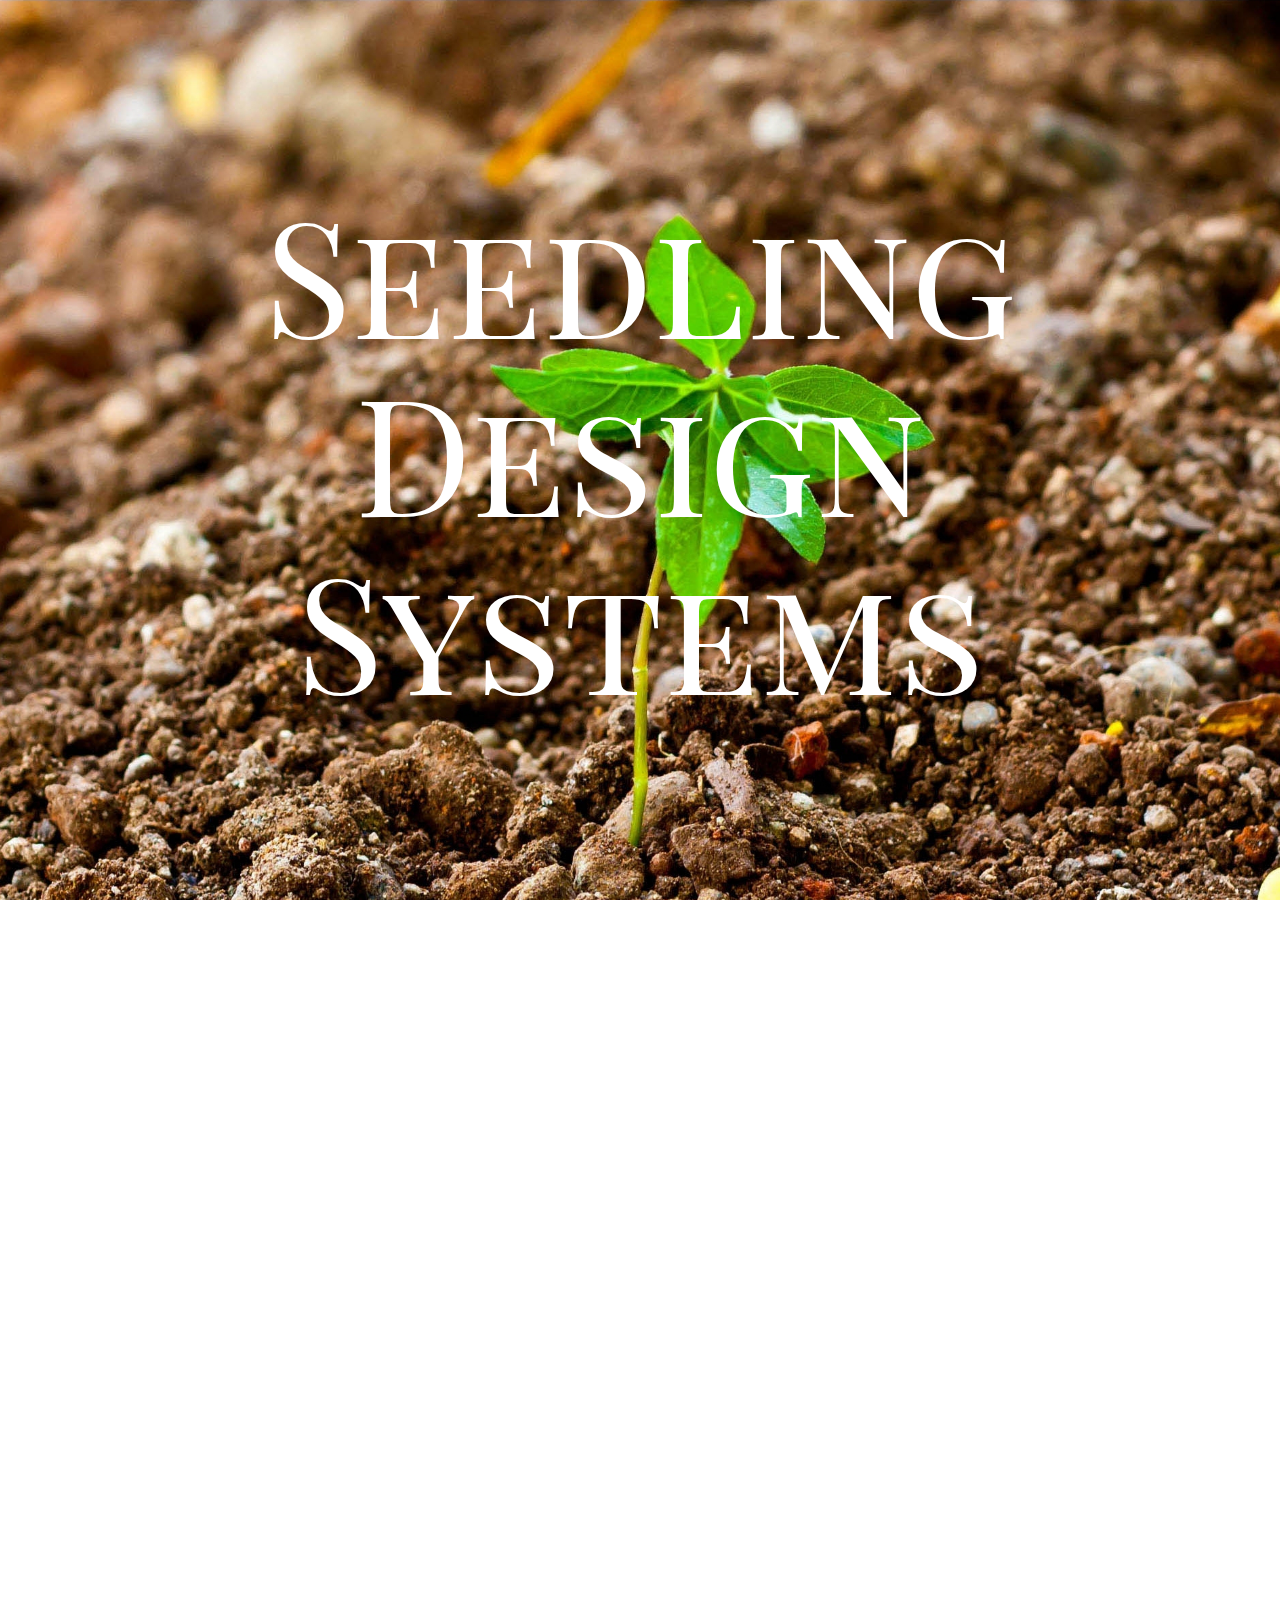
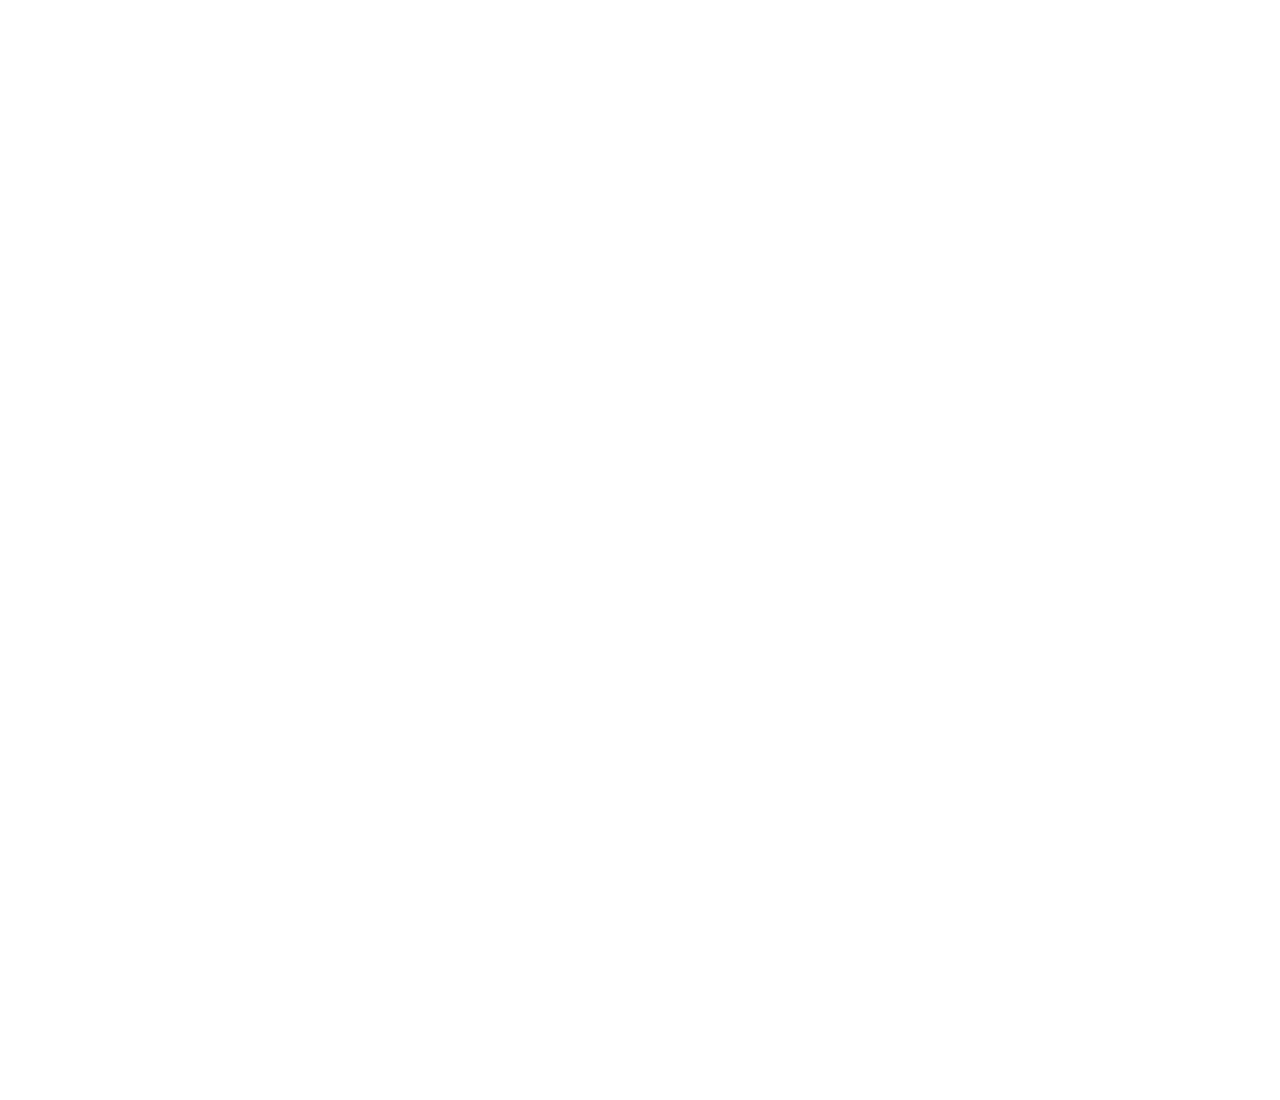
<file: index.html>
<!DOCTYPE html>
<html lang="en">

<head>
  <meta charset="utf-8">
  <meta http-equiv="X-UA-Compatible" content="IE=edge"> <!-- for Bootstrap -->
  <meta name="viewport" content="width=device-width, initial-scale=1"> <!-- for Bootstrap -->
  <meta name="description" content="">
  <meta name="author" content="Andrew Reid East">

  <title>Seedling Design Systems</title>

  <!-- Bootstrap 3.3.6 using Mozilla CDN -->
  <!-- Latest compiled and minified CSS -->
  <!--<link rel="stylesheet" href="https://maxcdn.bootstrapcdn.com/bootstrap/3.3.6/css/bootstrap.min.css" integrity="sha384-1q8mTJOASx8j1Au+a5WDVnPi2lkFfwwEAa8hDDdjZlpLegxhjVME1fgjWPGmkzs7" crossorigin="anonymous">-->
  <!-- Optional theme -->
  <!--<link rel="stylesheet" href="https://maxcdn.bootstrapcdn.com/bootstrap/3.3.6/css/bootstrap-theme.min.css" integrity="sha384-fLW2N01lMqjakBkx3l/M9EahuwpSfeNvV63J5ezn3uZzapT0u7EYsXMjQV+0En5r" crossorigin="anonymous">-->
  <link rel="stylesheet" href="https://maxcdn.bootstrapcdn.com/font-awesome/4.3.0/css/font-awesome.min.css" crossorigin="anonymous">
  <!-- HTML5 shim and Respond.js for IE8 support of HTML5 elements and media queries -->
  <!-- WARNING: Respond.js doesn't work if you view the page via file:// -->
  <!--[if lt IE 9]>
    <script src="https://oss.maxcdn.com/html5shiv/3.7.2/html5shiv.min.js"></script>
    <script src="https://oss.maxcdn.com/respond/1.4.2/respond.min.js"></script>
  <![endif]-->
  

  <link href='https://fonts.googleapis.com/css?family=Playfair+Display+SC' rel='stylesheet' type='text/css'><!--Page Title-->
  <link href='https://fonts.googleapis.com/css?family=Playfair+Display' rel='stylesheet' type='text/css'><!--Page Title-->
  <link href='https://fonts.googleapis.com/css?family=Playfair+Display|Vollkorn|Source+Code+Pro|Hind|Lato|Indie+Flower' rel='stylesheet' type='text/css'>

  <link rel="stylesheet" href="css/style.css">
  
  <link rel="icon" href="../../favicon.ico">
</head>


<body>
<div id="fullpage"><!-- for fullpage.js -->
  <section class="section" id="sectionSeedling"><!-- "section" for fullpage.js -->
    <div id="containerTitle">
      <div class="verticalCenter">
        <h1>Seedling<br>Design<br>Systems</h1>
      </div>
    </div>
  </section> 
  <section class="section" id="sectionRoots">
    <div id="rootsSoil" class="overlay"></div>
    <div id="rootsOverlay" class="overlay"></div>
    <div id="introText">
      <div id="intro1" class="introTextBox">Welcome to Seedling Design Systems.</div>
      <div id="intro2" class="introTextBox">We are a full-stack, full-service web design studio prepared to guide your presence on the web as it sprouts and grows.</div>
      <div id="intro3" class="introTextBox">Our roots run deep into the core tech of the web, and we will use our expertise to make your site into a stable, modern home on the web.</div>
      <svg id="rootsWireframe" class="introSVG"
        xmlns:dc="http://purl.org/dc/elements/1.1/"
        xmlns:cc="http://creativecommons.org/ns#"
        xmlns:rdf="http://www.w3.org/1999/02/22-rdf-syntax-ns#"
        xmlns:svg="http://www.w3.org/2000/svg"
        xmlns="http://www.w3.org/2000/svg"
        xmlns:sodipodi="http://sodipodi.sourceforge.net/DTD/sodipodi-0.dtd"
        xmlns:inkscape="http://www.inkscape.org/namespaces/inkscape"
        version="1.1"
        id="svg6073"
        viewBox="0 0 148.52761 942.715"
        height="1130"
        width="600"
        inkscape:version="0.91 r13725"
        sodipodi:docname="rootsWireframe.svg"
        inkscape:export-filename="C:\Users\Corypheus\Dropbox\Web Design\Andrew Web\img\rootsCentered.png"
        inkscape:export-xdpi="90"
        inkscape:export-ydpi="90">
        <sodipodi:namedview
          pagecolor="#ffffff"
          bordercolor="#666666"
          borderopacity="1"
          objecttolerance="10"
          gridtolerance="10"
          guidetolerance="10"
          inkscape:pageopacity="0"
          inkscape:pageshadow="2"
          inkscape:window-width="1366"
          inkscape:window-height="705"
          id="namedview197"
          showgrid="false"
          fit-margin-top="0"
          fit-margin-left="0"
          fit-margin-right="0"
          fit-margin-bottom="0"
          inkscape:zoom="15.178761"
          inkscape:cx="335.39696"
          inkscape:cy="844.01871"
          inkscape:window-x="-8"
          inkscape:window-y="-8"
          inkscape:window-maximized="1"
          inkscape:current-layer="layer2"
          showguides="true"
          inkscape:guide-bbox="true">
          <inkscape:grid
            type="xygrid"
            id="grid4325"
            originx="-314.65208"
            originy="60.426726" />
          <sodipodi:guide
            position="74.263805,942.715"
            orientation="1,0"
            id="guide4338"
            inkscape:label="center"
            inkscape:color="rgb(0,0,255)" />
        </sodipodi:namedview>
        <defs
          id="defs6075" />
        <metadata
          id="metadata6078">
          <rdf:RDF>
            <cc:Work
              rdf:about="">
              <dc:format>image/svg+xml</dc:format>
              <dc:type
                rdf:resource="http://purl.org/dc/dcmitype/StillImage" />
              <dc:title></dc:title>
              <cc:license
                rdf:resource="http://creativecommons.org/licenses/by-nc/3.0/" />
            </cc:Work>
            <cc:License
              rdf:about="http://creativecommons.org/licenses/by-nc/3.0/">
              <cc:permits
                rdf:resource="http://creativecommons.org/ns#Reproduction" />
              <cc:permits
                rdf:resource="http://creativecommons.org/ns#Distribution" />
              <cc:requires
                rdf:resource="http://creativecommons.org/ns#Notice" />
              <cc:requires
                rdf:resource="http://creativecommons.org/ns#Attribution" />
              <cc:prohibits
                rdf:resource="http://creativecommons.org/ns#CommercialUse" />
              <cc:permits
                rdf:resource="http://creativecommons.org/ns#DerivativeWorks" />
            </cc:License>
          </rdf:RDF>
        </metadata>
        <g
          inkscape:groupmode="layer"
          id="layer2"
          inkscape:label="wireframe"
          style="display:inline">
          <path style="display:inline;fill:none;stroke:#34a814;stroke-width:0.98585486;stroke-linejoin:bevel;stroke-opacity:1" d="M 54.289856,0.70670363 69.375428,12.737585 82.010366,1.8582346 Z" id="path4299" />
          <path style="display:inline;fill:none;stroke:#34a814;stroke-width:0.98585486;stroke-linejoin:bevel;stroke-opacity:1" d="m 69.375428,12.737585 8.029433,5.349686 4.605505,-16.2290364 z" id="path4304" />
          <path style="display:inline;fill:none;stroke:#34a814;stroke-width:0.98585486;stroke-linejoin:bevel;stroke-opacity:1" d="M 77.404861,18.087271 85.468723,20.790046 81.813378,1.8582346 Z" id="path4306" />
          <path style="display:inline;fill:none;stroke:#34a814;stroke-width:0.98585486;stroke-linejoin:bevel;stroke-opacity:1" d="m 65.290946,33.437025 9.680744,3.756288 2.433171,-19.106042 z" id="path4308" />
          <path style="display:inline;fill:none;stroke:#34a814;stroke-width:0.98585486;stroke-linejoin:bevel;stroke-opacity:1" d="M 54.191362,0.70670363 65.290946,33.437025 69.375428,12.737585 Z" id="path4310" />
          <path style="display:inline;fill:none;stroke:#34a814;stroke-width:0.98585486;stroke-linejoin:bevel;stroke-opacity:1" d="M 83.244445,44.071487 85.370229,20.691552 74.97169,37.193313 Z" id="path4312" />
          <path style="display:inline;fill:none;stroke:#34a814;stroke-width:0.98585486;stroke-linejoin:bevel;stroke-opacity:1" d="m 83.244445,44.071487 9.110616,1.932461 -6.984832,-25.509385 z" id="path4314" />
          <path style="display:inline;fill:none;stroke:#34a814;stroke-width:0.98585486;stroke-linejoin:bevel;stroke-opacity:1" d="m 65.290946,33.437025 7.456532,32.054308 2.224212,-28.29802 z" id="path4316" />
          <path style="display:inline;fill:none;stroke:#34a814;stroke-width:0.98585486;stroke-linejoin:bevel;stroke-opacity:1" d="M 85.920952,74.386415 94.419696,71.838942 92.355061,46.003948 Z" id="path4318" />
          <path style="display:inline;fill:none;stroke:#34a814;stroke-width:0.98585486;stroke-linejoin:bevel;stroke-opacity:1" d="M 72.550489,64.998861 85.920952,74.386415 83.244445,44.071487 Z" id="path4320" />
          <path style="display:inline;fill:none;stroke:#34a814;stroke-width:0.98585486;stroke-linejoin:bevel;stroke-opacity:1" d="m 85.920952,74.386415 9.472052,19.9321 -0.973308,-22.479573 z" id="path4322" />
          <path style="display:inline;fill:none;stroke:#34a814;stroke-width:0.98585486;stroke-linejoin:bevel;stroke-opacity:1" d="m 76.431619,78.207613 18.961385,16.110902 -9.472052,-19.9321 z" id="path4324" />
          <path style="display:inline;fill:none;stroke:#34a814;stroke-width:0.98585486;stroke-linejoin:bevel;stroke-opacity:1" d="M 72.845972,65.294344 70.00128,97.476937 76.431619,78.207613 Z" id="path4326" />
          <path style="display:inline;fill:none;stroke:#34a814;stroke-width:0.98585486;stroke-linejoin:bevel;stroke-opacity:1" d="M 70.296763,97.476937 84.94771,103.93708 76.431619,78.207613 Z" id="path4328" />
          <path style="display:inline;fill:none;stroke:#34a814;stroke-width:0.98585486;stroke-linejoin:bevel;stroke-opacity:1" d="M 92.876315,116.37599 95.393004,94.318515 84.94771,103.93709 Z" id="path4330" />
          <path style="display:inline;fill:none;stroke:#34a814;stroke-width:0.98585486;stroke-linejoin:bevel;stroke-opacity:1" d="m 65.469626,121.06042 10.232029,-16.8686 -5.601881,-6.813377 z" id="path4332" />
          <path style="display:inline;fill:none;stroke:#34a814;stroke-width:0.98585486;stroke-linejoin:bevel;stroke-opacity:1" d="m 75.701655,104.19183 5.353021,23.94626 3.893034,-24.201 z" id="path4334" />
          <path style="display:inline;fill:none;stroke:#34a814;stroke-width:0.98585486;stroke-linejoin:bevel;stroke-opacity:1" d="m 71.808621,128.9023 9.246055,-0.76421 -15.58505,-7.17617 z" id="path4336" />
          <path style="display:inline;fill:none;stroke:#34a814;stroke-width:0.98585486;stroke-linejoin:bevel;stroke-opacity:1" d="M 65.469626,120.86343 61.94346,144.07985 71.808621,128.9023 Z" id="path4338" />
          <path style="display:inline;fill:none;stroke:#34a814;stroke-width:0.98585486;stroke-linejoin:bevel;stroke-opacity:1" d="M 90.006905,134.22976 92.876319,116.376 81.05468,128.1381 Z" id="path4340" />
          <path style="display:inline;fill:none;stroke:#34a814;stroke-width:0.98585486;stroke-linejoin:bevel;stroke-opacity:1" d="m 81.054677,128.1377 10.392824,19.07198 -1.440596,-12.97992 z" id="path4342" />
          <path style="display:inline;fill:none;stroke:#34a814;stroke-width:0.98585486;stroke-linejoin:bevel;stroke-opacity:1" d="m 71.808622,128.90191 11.922504,23.69148 -2.676449,-24.4557 z" id="path4344" />
          <path style="display:inline;fill:none;stroke:#34a814;stroke-width:0.98585486;stroke-linejoin:bevel;stroke-opacity:1" d="m 61.943461,144.07946 14.974788,15.3921 6.812877,-6.87817 z" id="path4346" />
          <path style="display:inline;fill:none;stroke:#34a814;stroke-width:0.98585486;stroke-linejoin:bevel;stroke-opacity:1" d="m 65.969017,164.56654 10.949232,-5.09497 -14.974788,-15.3921 z" id="path4348" />
          <path style="display:inline;fill:none;stroke:#34a814;stroke-width:0.98585486;stroke-linejoin:bevel;stroke-opacity:1" d="m 90.300674,170.68046 1.048333,-23.66777 -7.617881,5.58071 z" id="path4350" />
          <path style="display:inline;fill:none;stroke:#34a814;stroke-width:0.98585486;stroke-linejoin:bevel;stroke-opacity:1" d="m 90.300674,170.68046 12.652396,-1.019 -11.702557,-22.74726 z" id="path4352" />
          <path style="display:inline;fill:none;stroke:#34a814;stroke-width:0.98585486;stroke-linejoin:bevel;stroke-opacity:1" d="m 76.918249,159.47157 9.245981,19.8703 4.136444,-8.66141 z" id="path4354" />
          <path style="display:inline;fill:none;stroke:#34a814;stroke-width:0.98585486;stroke-linejoin:bevel;stroke-opacity:1" d="m 86.16423,179.34187 13.707047,5.78804 -9.570603,-14.44945 z" id="path4356" />
          <path style="display:inline;fill:none;stroke:#34a814;stroke-width:0.98585486;stroke-linejoin:bevel;stroke-opacity:1" d="m 65.969017,164.56654 16.97448,20.54637 3.220733,-5.77104 z" id="path4358" />
          <path style="display:inline;fill:none;stroke:#34a814;stroke-width:0.98585486;stroke-linejoin:bevel;stroke-opacity:1" d="m 99.4773,185.42539 15.39637,-1.9777 -11.9206,-13.78622 z" id="path4360" />
          <path style="display:inline;fill:none;stroke:#34a814;stroke-width:0.98585486;stroke-linejoin:bevel;stroke-opacity:1" d="m 82.943497,185.11291 11.006339,8.63648 5.625958,-8.324 z" id="path4362" />
          <path style="display:inline;fill:none;stroke:#34a814;stroke-width:0.98585486;stroke-linejoin:bevel;stroke-opacity:1" d="m 99.871277,185.32689 7.704793,13.9874 7.19911,-15.8666 z" id="path4364" />
          <path style="display:inline;fill:none;stroke:#34a814;stroke-width:0.98585486;stroke-linejoin:bevel;stroke-opacity:1" d="m 107.47758,199.1173 11.73998,5.25895 -4.34389,-20.73158 z" id="path4366" />
          <path style="display:inline;fill:none;stroke:#34a814;stroke-width:0.98585486;stroke-linejoin:bevel;stroke-opacity:1" d="m 101.3312,205.17347 5.94939,-6.15466 -13.527743,-4.87544 z" id="path4368" />
          <path style="display:inline;fill:none;stroke:#34a814;stroke-width:0.98585486;stroke-linejoin:bevel;stroke-opacity:1" d="m 105.62953,218.31819 1.74955,-19.49637 -5.94939,6.15466 z" id="path4370" />
          <path style="display:inline;fill:none;stroke:#34a814;stroke-width:0.98585486;stroke-linejoin:bevel;stroke-opacity:1" d="m 105.62953,218.31819 13.68653,-13.84345 -11.93698,-5.35745 z" id="path4372" />
          <path style="display:inline;fill:none;stroke:#34a814;stroke-width:0.98585486;stroke-linejoin:bevel;stroke-opacity:1" d="m 105.62953,218.31819 12.95135,7.48983 0.73518,-21.43178 z" id="path4374" />
          <path style="display:inline;fill:none;stroke:#34a814;stroke-width:0.98585486;stroke-linejoin:bevel;stroke-opacity:1" d="m 98.984828,223.12433 6.644702,-4.80614 -4.29833,-13.34171 z" id="path4376" />


          <path style="display:inline;fill:none;stroke:#34a814;stroke-width:0.98585486;stroke-linejoin:bevel;stroke-opacity:1" d="m 107.01163,229.55503 7.5915,6.22008 3.93889,-9.94367 z" id="path4614" />
          <path style="display:inline;fill:none;stroke:#34a814;stroke-width:0.98585486;stroke-linejoin:bevel;stroke-opacity:1" d="m 114.62903,235.81218 -4.58502,11.4273 -3.16128,-17.79366 z" id="path4616" />
          <path style="display:inline;fill:none;stroke:#34a814;stroke-width:0.98585486;stroke-linejoin:bevel;stroke-opacity:1" d="m 107.01163,229.55503 -1.26956,-11.30771 12.79995,7.58412 z" id="path4618" />
          <path style="display:inline;fill:none;stroke:#34a814;stroke-width:0.98585486;stroke-linejoin:bevel;stroke-opacity:1" d="m 92.820567,237.16278 6.825056,1.1142 -0.562305,-15.25115 z" id="path4620" inkscape:connector-curvature="0" sodipodi:nodetypes="cccc" />
          <path style="display:inline;fill:none;stroke:#34a814;stroke-width:0.98585486;stroke-linejoin:bevel;stroke-opacity:1" d="m 104.44099,234.83092 -4.850329,3.44606 -0.507343,-15.25115 z" id="path4622" />
          
          
          <path style="display:inline;fill:none;stroke:#34a814;stroke-width:0.98585486;stroke-linejoin:bevel;stroke-opacity:1" d="m 99.083318,223.02583 10.960692,24.21365 -3.16128,-17.79366 z" id="path4378" />
          <path style="display:inline;fill:none;stroke:#34a814;stroke-width:0.98585486;stroke-linejoin:bevel;stroke-opacity:1" d="m 99.525981,238.20706 10.518029,9.03242 -5.73926,-12.28681 z" id="path4380" />

          <path id="path4624" d="m 99.525981,238.20706 10.518029,9.03242 -10.466026,-2.44854 z" style="display:inline;fill:none;stroke:#34a814;stroke-width:0.98585486;stroke-linejoin:bevel;stroke-opacity:1" inkscape:connector-curvature="0" sodipodi:nodetypes="cccc" />


          <path style="display:inline;fill:none;stroke:#34a814;stroke-width:0.98585486;stroke-linejoin:bevel;stroke-opacity:1" d="m 87.380819,258.31353 12.165776,-13.50165 -6.726028,-7.6491 z" id="path4382" />
          <path style="display:inline;fill:none;stroke:#34a814;stroke-width:0.98585486;stroke-linejoin:bevel;stroke-opacity:1" d="m 83.719804,257.03512 3.661015,1.27841 5.439748,-21.15075 z" id="path4384" />
          <path style="display:inline;fill:none;stroke:#34a814;stroke-width:0.98585486;stroke-linejoin:bevel;stroke-opacity:1" d="m 95.653562,264.42747 14.390448,-17.18798 -10.497415,-2.4276 z" id="path4386" />
          <path style="display:inline;fill:none;stroke:#34a814;stroke-width:0.98585486;stroke-linejoin:bevel;stroke-opacity:1" d="m 84.32788,280.84006 11.325682,-16.4126 -8.272743,-6.11394 z" id="path4388" />
          <path style="display:inline;fill:none;stroke:#34a814;stroke-width:0.98585486;stroke-linejoin:bevel;stroke-opacity:1" d="m 83.719804,257.03512 -7.220622,31.12006 7.828698,-7.31512 z" id="path4390" />
          <path style="display:inline;fill:none;stroke:#34a814;stroke-width:0.98585486;stroke-linejoin:bevel;stroke-opacity:1" d="m 89.813983,291.6854 9.159198,-14.40144 -14.645301,3.5561 z" id="path4392" />
          <path style="display:inline;fill:none;stroke:#34a814;stroke-width:0.98585486;stroke-linejoin:bevel;stroke-opacity:1" d="M 98.776192,277.67794 110.04401,247.23949 95.653562,264.42747 Z" id="path4394" />
          <path style="display:inline;fill:none;stroke:#34a814;stroke-width:0.98585486;stroke-linejoin:bevel;stroke-opacity:1" d="M 76.499182,288.15518 79.4265,308.41722 89.813983,291.6854 Z" id="path4396" />
          <path style="display:inline;fill:none;stroke:#34a814;stroke-width:0.98585486;stroke-linejoin:bevel;stroke-opacity:1" d="M 79.4265,308.41722 90.649611,303.54288 89.813983,291.6854 Z" id="path4398" />
          <path style="display:inline;fill:none;stroke:#34a814;stroke-width:0.98585486;stroke-linejoin:bevel;stroke-opacity:1" d="m 90.649611,303.54288 8.32357,-26.06193 -9.159198,14.20445 z" id="path4400" />
          <path style="display:inline;fill:none;stroke:#34a814;stroke-width:0.98585486;stroke-linejoin:bevel;stroke-opacity:1" d="m 79.4265,308.41722 -10.604656,6.01739 9.423175,2.15825 z" id="path4402" />
          <path style="display:inline;fill:none;stroke:#34a814;stroke-width:0.98585486;stroke-linejoin:bevel;stroke-opacity:1" d="M 76.499182,288.15518 68.821844,314.43461 79.4265,308.41723 Z" id="path4404" />
          <path style="display:inline;fill:none;stroke:#34a814;stroke-width:0.98585486;stroke-linejoin:bevel;stroke-opacity:1" d="M 78.245019,316.59286 90.649611,303.54288 79.4265,308.41722 Z" id="path4406" />
          <path style="display:inline;fill:none;stroke:#34a814;stroke-width:0.98585486;stroke-linejoin:bevel;stroke-opacity:1" d="m 84.217743,334.99241 6.431868,-31.44953 -12.404592,13.04998 z" id="path4408" />
          <path style="display:inline;fill:none;stroke:#34a814;stroke-width:0.98585486;stroke-linejoin:bevel;stroke-opacity:1" d="M 68.821844,314.43461 84.217743,334.9924 78.245019,316.59286 Z" id="path4410" />
          <path style="display:inline;fill:none;stroke:#34a814;stroke-width:0.98585486;stroke-linejoin:bevel;stroke-opacity:1" d="m 91.349004,340.72271 -0.699392,-37.17983 -6.431868,31.44953 z" id="path4412" />
          <path style="display:inline;fill:none;stroke:#34a814;stroke-width:0.98585486;stroke-linejoin:bevel;stroke-opacity:1" d="m 83.487779,347.22027 7.861225,-6.49755 -7.13126,-5.73031 z" id="path4414" />
          <path style="display:inline;fill:none;stroke:#34a814;stroke-width:0.98585486;stroke-linejoin:bevel;stroke-opacity:1" d="m 68.821845,314.43461 14.665934,32.78566 0.729965,-12.22787 z" id="path4416" />
          <path style="display:inline;fill:none;stroke:#34a814;stroke-width:0.98585486;stroke-linejoin:bevel;stroke-opacity:1" d="m 83.487779,347.22027 -4.581137,8.19052 6.707515,-0.086 z" id="path4418" />
          <path style="display:inline;fill:none;stroke:#34a814;stroke-width:0.98585486;stroke-linejoin:bevel;stroke-opacity:1" d="m 85.614157,355.32477 5.734847,-14.60205 -7.861225,6.49755 z" id="path4420" />
          <path style="display:inline;fill:none;stroke:#34a814;stroke-width:0.98585486;stroke-linejoin:bevel;stroke-opacity:1" d="m 91.030562,364.03362 0.318442,-23.31091 -5.734847,14.60206 z" id="path4422" />
          <path style="display:inline;fill:none;stroke:#34a814;stroke-width:0.98585486;stroke-linejoin:bevel;stroke-opacity:1" d="m 68.821845,314.43461 10.084797,40.97617 4.581137,-8.19051 z" id="path4424" />
          <path style="display:inline;fill:none;stroke:#34a814;stroke-width:0.98585486;stroke-linejoin:bevel;stroke-opacity:1" d="m 78.906642,355.41079 12.12392,8.62283 -5.416405,-8.70885 z" id="path4426" />
          <path style="display:inline;fill:none;stroke:#34a814;stroke-width:0.98585486;stroke-linejoin:bevel;stroke-opacity:1" d="m 99.647446,368.12387 -8.298442,-27.40116 -0.318442,23.3109 z" id="path4428" />
          <path style="display:inline;fill:none;stroke:#34a814;stroke-width:0.98585486;stroke-linejoin:bevel;stroke-opacity:1" d="m 78.906642,355.41079 13.572923,19.24072 -1.449003,-10.61789 z" id="path4430" />
          <path style="display:inline;fill:none;stroke:#34a814;stroke-width:0.98585486;stroke-linejoin:bevel;stroke-opacity:1" d="m 92.479565,374.65151 7.167881,-6.52764 -8.616884,-4.09025 z" id="path4432" />
          <path style="display:inline;fill:none;stroke:#34a814;stroke-width:0.98585486;stroke-linejoin:bevel;stroke-opacity:1" d="m 92.479565,374.65151 7.658395,8.51853 -0.490514,-15.04617 z" id="path4434" />
          <path style="display:inline;fill:none;stroke:#34a814;stroke-width:0.98585486;stroke-linejoin:bevel;stroke-opacity:1" d="m 90.378633,383.07003 9.759327,0.10001 -7.658395,-8.51853 z" id="path4436" />
          <path style="display:inline;fill:none;stroke:#34a814;stroke-width:0.98585486;stroke-linejoin:bevel;stroke-opacity:1" d="m 100.13796,383.17004 8.00027,2.86726 -8.490784,-17.91343 z" id="path4438" />
          <path style="display:inline;fill:none;stroke:#34a814;stroke-width:0.98585486;stroke-linejoin:bevel;stroke-opacity:1" d="m 90.378633,383.07003 7.77233,11.45539 1.986997,-11.35538 z" id="path4440" />
          <path style="display:inline;fill:none;stroke:#34a814;stroke-width:0.98585486;stroke-linejoin:bevel;stroke-opacity:1" d="m 98.150963,394.52542 9.987267,-8.48812 -8.00027,-2.86726 z" id="path4442" />
          <path style="display:inline;fill:none;stroke:#34a814;stroke-width:0.98585486;stroke-linejoin:bevel;stroke-opacity:1" d="m 98.150963,394.52542 9.599467,6.38877 0.3878,-14.87689 z" id="path4444" />
          <path style="display:inline;fill:none;stroke:#34a814;stroke-width:0.98585486;stroke-linejoin:bevel;stroke-opacity:1" d="m 78.906642,355.41079 11.471991,27.65924 2.100932,-8.41852 z" id="path4446" />
          <path style="display:inline;fill:none;stroke:#34a814;stroke-width:0.98585486;stroke-linejoin:bevel;stroke-opacity:1" d="m 107.75043,400.91419 6.81835,2.06896 -6.43055,-16.94585 z" id="path4448" />
          <path style="display:inline;fill:none;stroke:#34a814;stroke-width:0.98585486;stroke-linejoin:bevel;stroke-opacity:1" d="m 107.75043,400.91419 3.20951,16.01503 3.60887,-13.94607 z" id="path4450" />
          <path style="display:inline;fill:none;stroke:#34a814;stroke-width:0.98585486;stroke-linejoin:bevel;stroke-opacity:1" d="m 98.150963,394.52542 2.735817,15.47737 6.86365,-9.0886 z" id="path4452" />
          <path style="display:inline;fill:none;stroke:#34a814;stroke-width:0.98585486;stroke-linejoin:bevel;stroke-opacity:1" d="m 100.88678,410.00279 10.07313,6.92644 -3.20951,-16.01503 z" id="path4454" />
          <path style="display:inline;fill:none;stroke:#34a814;stroke-width:0.98585486;stroke-linejoin:bevel;stroke-opacity:1" d="m 108.2141,425.224 2.74581,-8.29477 -10.07313,-6.92644 z" id="path4456" />
          <path style="display:inline;fill:none;stroke:#34a814;stroke-width:0.98585486;stroke-linejoin:bevel;stroke-opacity:1" d="m 118.09054,424.84644 -3.52176,-21.86329 -3.60887,13.94608 z" id="path4458" />
          <path style="display:inline;fill:none;stroke:#34a814;stroke-width:0.98585486;stroke-linejoin:bevel;stroke-opacity:1" d="m 108.2141,425.224 9.87644,-0.37756 -7.13063,-7.91721 z" id="path4460" />
          <path style="display:inline;fill:none;stroke:#34a814;stroke-width:0.98585486;stroke-linejoin:bevel;stroke-opacity:1" d="m 108.2141,425.224 1.30846,14.46952 8.56798,-14.84708 z" id="path4462" />
          <path style="display:inline;fill:none;stroke:#34a814;stroke-width:0.98585486;stroke-linejoin:bevel;stroke-opacity:1" d="m 102.94176,452.28497 6.5808,-12.59145 -7.68133,0.53383 z" id="path4464" />
          <path style="display:inline;fill:none;stroke:#34a814;stroke-width:0.98585486;stroke-linejoin:bevel;stroke-opacity:1" d="m 90.378633,383.07003 10.508147,26.93276 -2.735817,-15.47736 z" id="path4466" />
          <path style="display:inline;fill:none;stroke:#34a814;stroke-width:0.98585486;stroke-linejoin:bevel;stroke-opacity:1" d="m 100.88678,410.00279 0.95445,30.22456 6.37287,-15.00335 z" id="path4468" />
          <path style="display:inline;fill:none;stroke:#34a814;stroke-width:0.98585486;stroke-linejoin:bevel;stroke-opacity:1" d="m 113.86762,451.65996 4.22292,-26.81352 -8.56798,14.84708 z" id="path4470" />
          <path style="display:inline;fill:none;stroke:#34a814;stroke-width:0.98585486;stroke-linejoin:bevel;stroke-opacity:1" d="m 117.06579,465.53585 1.02484,-40.68901 -4.22292,26.81352 z" id="path4472" />
          <path style="display:inline;fill:none;stroke:#34a814;stroke-width:0.98585486;stroke-linejoin:bevel;stroke-opacity:1" d="m 102.94176,452.28497 5.20772,8.11116 5.71814,-8.73617 z" id="path4474" />
          <path style="display:inline;fill:none;stroke:#34a814;stroke-width:0.98585486;stroke-linejoin:bevel;stroke-opacity:1" d="m 105.79224,468.45626 2.35724,-8.06013 -5.20772,-8.11116 z" id="path4476" />
          <path style="display:inline;fill:none;stroke:#34a814;stroke-width:0.98585486;stroke-linejoin:bevel;stroke-opacity:1" d="m 117.06579,465.53545 -3.19817,-13.87549 -5.71814,8.73617 z" id="path4478" />
          <path style="display:inline;fill:none;stroke:#34a814;stroke-width:0.98585486;stroke-linejoin:bevel;stroke-opacity:1" d="m 102.94176,452.28497 -2.80341,19.19785 5.65389,-3.02656 z" id="path4480" />
          <path style="display:inline;fill:none;stroke:#34a814;stroke-width:0.98585486;stroke-linejoin:bevel;stroke-opacity:1" d="m 105.79224,468.45626 11.27355,-2.92081 -8.91631,-5.13932 z" id="path4482" />
          <path style="display:inline;fill:none;stroke:#34a814;stroke-width:0.98585486;stroke-linejoin:bevel;stroke-opacity:1" d="m 105.79224,468.45626 5.30623,12.52335 5.96732,-15.44416 z" id="path4484" />
          <path style="display:inline;fill:none;stroke:#34a814;stroke-width:0.98585486;stroke-linejoin:bevel;stroke-opacity:1" d="m 101.38379,481.12916 4.40845,-12.6729 -5.65389,3.02656 z" id="path4486" />
          <path style="display:inline;fill:none;stroke:#34a814;stroke-width:0.98585486;stroke-linejoin:bevel;stroke-opacity:1" d="m 101.38379,481.12916 9.71468,-0.14955 -5.30623,-12.52335 z" id="path4488" />
          <path style="display:inline;fill:none;stroke:#34a814;stroke-width:0.98585486;stroke-linejoin:bevel;stroke-opacity:1" d="m 101.38379,481.12916 6.01535,11.1489 3.69933,-11.29845 z" id="path4490" />
          <path style="display:inline;fill:none;stroke:#34a814;stroke-width:0.98585486;stroke-linejoin:bevel;stroke-opacity:1" d="m 97.843397,497.26641 9.555743,-4.98835 -6.01535,-11.1489 z" id="path4492" />
          <path style="display:inline;fill:none;stroke:#34a814;stroke-width:0.98585486;stroke-linejoin:bevel;stroke-opacity:1" d="m 91.739364,495.6663 6.104033,1.60011 3.540393,-16.13725 z" id="path4494" />
          <path style="display:inline;fill:none;stroke:#34a814;stroke-width:0.98585486;stroke-linejoin:bevel;stroke-opacity:1" d="m 100.13835,471.48282 -8.398986,24.18348 9.644426,-14.53714 z" id="path4496" />
          <path style="display:inline;fill:none;stroke:#34a814;stroke-width:0.98585486;stroke-linejoin:bevel;stroke-opacity:1" d="m 89.431708,508.36338 8.411689,-11.09697 -6.104033,-1.60012 z" id="path4498" />
          <path style="display:inline;fill:none;stroke:#34a814;stroke-width:0.98585486;stroke-linejoin:bevel;stroke-opacity:1" d="m 91.739364,495.6663 -9.918758,22.79547 7.611102,-10.09838 z" id="path4500" />
          <path style="display:inline;fill:none;stroke:#34a814;stroke-width:0.98585486;stroke-linejoin:bevel;stroke-opacity:1" d="m 94.039525,517.0827 3.803872,-19.81629 -8.411689,11.09698 z" id="path4502" />
          <path style="display:inline;fill:none;stroke:#34a814;stroke-width:0.98585486;stroke-linejoin:bevel;stroke-opacity:1" d="m 94.039525,517.0827 13.359615,-24.80464 -9.555743,4.98835 z" id="path4504" />
          <path style="display:inline;fill:none;stroke:#34a814;stroke-width:0.98585486;stroke-linejoin:bevel;stroke-opacity:1" d="m 81.820606,518.46177 12.218919,-1.37907 -4.607817,-8.71932 z" id="path4506" />
          <path style="display:inline;fill:none;stroke:#34a814;stroke-width:0.98585486;stroke-linejoin:bevel;stroke-opacity:1" d="m 81.820606,518.46177 7.437058,8.87515 4.781861,-10.25421 z" id="path4508" />
          <path style="display:inline;fill:none;stroke:#34a814;stroke-width:0.98585486;stroke-linejoin:bevel;stroke-opacity:1" d="m 81.854276,529.89108 7.403392,-2.55416 -7.437058,-8.87515 z" id="path4510" />
          <path style="display:inline;fill:none;stroke:#34a814;stroke-width:0.98585486;stroke-linejoin:bevel;stroke-opacity:1" d="m 81.820606,518.46177 -7.61932,17.82171 7.652986,-6.39239 z" id="path4512" />
          <path style="display:inline;fill:none;stroke:#34a814;stroke-width:0.98585486;stroke-linejoin:bevel;stroke-opacity:1" d="m 77.184534,543.13791 4.669738,-13.24683 -7.652986,6.39239 z" id="path4514" />
          <path style="display:inline;fill:none;stroke:#34a814;stroke-width:0.98585486;stroke-linejoin:bevel;stroke-opacity:1" d="m 81.395996,543.63402 0.458276,-13.74294 -4.669738,13.24683 z" id="path4516" />
          <path style="display:inline;fill:none;stroke:#34a814;stroke-width:0.98585486;stroke-linejoin:bevel;stroke-opacity:1" d="m 81.395996,543.63402 7.861668,-16.29711 -7.403392,2.55417 z" id="path4518" />
          <path style="display:inline;fill:none;stroke:#34a814;stroke-width:0.98585486;stroke-linejoin:bevel;stroke-opacity:1" d="m 69.763069,548.05776 7.421465,-4.91985 -2.983248,-6.85444 z" id="path4520" />
          <path style="display:inline;fill:none;stroke:#34a814;stroke-width:0.98585486;stroke-linejoin:bevel;stroke-opacity:1" d="m 69.763069,548.05776 11.632927,-4.42374 -4.211462,-0.49611 z" id="path4522" />
          <path style="display:inline;fill:none;stroke:#34a814;stroke-width:0.98585486;stroke-linejoin:bevel;stroke-opacity:1" d="m 69.711439,565.89858 11.68456,-22.26456 -11.632927,4.42374 z" id="path4524" />
          <path style="display:inline;fill:none;stroke:#34a814;stroke-width:0.98585486;stroke-linejoin:bevel;stroke-opacity:1" d="m 75.455587,565.90558 5.940412,-22.27116 -11.68456,22.26456 z" id="path4526" />
          <path style="display:inline;fill:none;stroke:#34a814;stroke-width:0.98585486;stroke-linejoin:bevel;stroke-opacity:1" d="m 68.158873,581.58811 7.296714,-15.68253 -5.744148,-0.007 z" id="path4528" />
          <path style="display:inline;fill:none;stroke:#34a814;stroke-width:0.98585486;stroke-linejoin:bevel;stroke-opacity:1" d="m 69.711439,565.89898 -5.578776,12.97572 4.02621,2.71342 z" id="path4530" />
          <path style="display:inline;fill:none;stroke:#34a814;stroke-width:0.98585486;stroke-linejoin:bevel;stroke-opacity:1" d="m 73.470948,589.33938 1.984639,-23.4338 -7.296714,15.68254 z" id="path4532" />
          <path style="display:inline;fill:none;stroke:#34a814;stroke-width:0.98585486;stroke-linejoin:bevel;stroke-opacity:1" d="m 69.398411,593.75826 4.072537,-4.41888 -5.312075,-7.75127 z" id="path4534" />
          <path style="display:inline;fill:none;stroke:#34a814;stroke-width:0.98585486;stroke-linejoin:bevel;stroke-opacity:1" d="m 69.763072,548.05816 -5.630409,30.81653 5.578776,-12.97572 z" id="path4536" />
          <path style="display:inline;fill:none;stroke:#34a814;stroke-width:0.98585486;stroke-linejoin:bevel;stroke-opacity:1" d="m 64.132663,578.87469 5.265748,14.88356 -1.239538,-12.17014 z" id="path4538" />
          <path style="display:inline;fill:none;stroke:#34a814;stroke-width:0.98585486;stroke-linejoin:bevel;stroke-opacity:1" d="m 64.132663,578.87469 -0.95029,22.36669 6.216038,-7.48312 z" id="path4540" />
          <path style="display:inline;fill:none;stroke:#34a814;stroke-width:0.98585486;stroke-linejoin:bevel;stroke-opacity:1" d="m 67.550392,609.74956 1.848019,-15.9913 -6.216038,7.48312 z" id="path4542" />
          <path style="display:inline;fill:none;stroke:#34a814;stroke-width:0.98585486;stroke-linejoin:bevel;stroke-opacity:1" d="m 67.550392,609.74956 5.202254,-2.73455 -3.354235,-13.25675 z" id="path4544" />
          <path style="display:inline;fill:none;stroke:#34a814;stroke-width:0.98585486;stroke-linejoin:bevel;stroke-opacity:1" d="m 72.752646,607.01501 0.718302,-17.67563 -4.072537,4.41888 z" id="path4546" />
          <path style="display:inline;fill:none;stroke:#34a814;stroke-width:0.98585486;stroke-linejoin:bevel;stroke-opacity:1" d="m 67.550392,609.74956 2.87931,12.74767 2.322944,-15.48222 z" id="path4548" />
          <path style="display:inline;fill:none;stroke:#34a814;stroke-width:0.98585486;stroke-linejoin:bevel;stroke-opacity:1" d="m 66.125067,621.45677 4.304635,1.04045 -2.87931,-12.74766 z" id="path4550" />
          <path style="display:inline;fill:none;stroke:#34a814;stroke-width:0.98585486;stroke-linejoin:bevel;stroke-opacity:1" d="m 63.182372,601.24138 2.942665,20.2154 1.425325,-11.70721 z" id="path4552" />
          <path style="display:inline;fill:none;stroke:#34a814;stroke-width:0.98585486;stroke-linejoin:bevel;stroke-opacity:1" d="m 73.424643,629.38579 -0.671998,-22.37078 -2.322944,15.48222 z" id="path4554" />
          <path style="display:inline;fill:none;stroke:#34a814;stroke-width:0.98585486;stroke-linejoin:bevel;stroke-opacity:1" d="m 66.125066,621.45677 7.299577,7.92902 -2.994942,-6.88857 z" id="path4556" />
          <path style="display:inline;fill:none;stroke:#34a814;stroke-width:0.98585486;stroke-linejoin:bevel;stroke-opacity:1" d="m 70.325747,636.99411 3.098896,-7.60832 -7.299577,-7.92902 z" id="path4558" />
          <path style="display:inline;fill:none;stroke:#34a814;stroke-width:0.98585486;stroke-linejoin:bevel;stroke-opacity:1" d="m 70.325747,636.99411 3.040847,12.60485 0.05805,-20.21316 z" id="path4560" />
          <path style="display:inline;fill:none;stroke:#34a814;stroke-width:0.98585486;stroke-linejoin:bevel;stroke-opacity:1" d="m 65.888066,657.11488 7.478528,-7.51592 -3.040847,-12.60485 z" id="path4562" />
          <path style="display:inline;fill:none;stroke:#34a814;stroke-width:0.98585486;stroke-linejoin:bevel;stroke-opacity:1" d="m 65.888066,657.11488 7.038262,3.30563 0.440266,-10.82156 z" id="path4564" />
          <path style="display:inline;fill:none;stroke:#34a814;stroke-width:0.98585486;stroke-linejoin:bevel;stroke-opacity:1" d="m 68.726495,670.88221 4.199833,-10.4617 -7.038262,-3.30563 z" id="path4566" />
          <path style="display:inline;fill:none;stroke:#34a814;stroke-width:0.98585486;stroke-linejoin:bevel;stroke-opacity:1" d="m 66.125066,621.45677 -0.237,35.65811 4.437681,-20.12077 z" id="path4568" />
          <path style="display:inline;fill:none;stroke:#34a814;stroke-width:0.98585486;stroke-linejoin:bevel;stroke-opacity:1" d="m 70.643858,686.72089 -1.917363,-15.83868 -2.740349,13.0736 z" id="path4570" />
          <path style="display:inline;fill:none;stroke:#34a814;stroke-width:0.98585486;stroke-linejoin:bevel;stroke-opacity:1" d="m 65.888066,657.11488 0.09808,26.84093 2.740349,-13.0736 z" id="path4572" />
          <path style="display:inline;fill:none;stroke:#34a814;stroke-width:0.98585486;stroke-linejoin:bevel;stroke-opacity:1" d="m 70.643858,686.72089 2.28247,-26.30038 -4.199833,10.4617 z" id="path4574" />
          <path style="display:inline;fill:none;stroke:#34a814;stroke-width:0.98585486;stroke-linejoin:bevel;stroke-opacity:1" d="m 63.396883,696.38068 7.246975,-9.65979 -4.657712,-2.76508 z" id="path4576" />
          <path style="display:inline;fill:none;stroke:#34a814;stroke-width:0.98585486;stroke-linejoin:bevel;stroke-opacity:1" d="m 65.888066,657.11488 -2.491183,39.2658 2.589263,-12.42487 z" id="path4578" />
          <path style="display:inline;fill:none;stroke:#34a814;stroke-width:0.98585486;stroke-linejoin:bevel;stroke-opacity:1" d="m 66.044166,706.24826 -2.647283,-9.86758 -0.967427,9.98613 z" id="path4580" />
          <path style="display:inline;fill:none;stroke:#34a814;stroke-width:0.98585486;stroke-linejoin:bevel;stroke-opacity:1" d="m 66.044166,706.24826 4.599692,-19.52737 -7.246975,9.65979 z" id="path4582" />
          <path style="display:inline;fill:none;stroke:#34a814;stroke-width:0.98585486;stroke-linejoin:bevel;stroke-opacity:1" d="m 62.429456,706.36681 1.633129,11.99015 1.981581,-12.1087 z" id="path4584" />
          <path style="display:inline;fill:none;stroke:#34a814;stroke-width:0.98585486;stroke-linejoin:bevel;stroke-opacity:1" d="m 62.429456,706.36681 -0.417344,21.63649 2.050473,-9.64634 z" id="path4586" />
          <path style="display:inline;fill:none;stroke:#34a814;stroke-width:0.98585486;stroke-linejoin:bevel;stroke-opacity:1" d="m 64.062585,718.35696 6.581273,-31.63607 -4.599692,19.52737 z" id="path4588" />
          <path style="display:inline;fill:none;stroke:#34a814;stroke-width:0.98585486;stroke-linejoin:bevel;stroke-opacity:1" d="m 64.838869,739.31807 -0.776284,-20.96111 -2.050473,9.64634 z" id="path4590" />
          <path style="display:inline;fill:none;stroke:#34a814;stroke-width:0.98585486;stroke-linejoin:bevel;stroke-opacity:1" d="m 59.584821,730.88095 4.122075,20.035 1.131973,-11.59788 z" id="path4592" />
          <path style="display:inline;fill:none;stroke:#34a814;stroke-width:0.98585486;stroke-linejoin:bevel;stroke-opacity:1" d="m 62.429456,706.36681 -2.844635,24.51414 2.427291,-2.87765 z" id="path4594" />
          <path style="display:inline;fill:none;stroke:#34a814;stroke-width:0.98585486;stroke-linejoin:bevel;stroke-opacity:1" d="m 61.299308,775.25745 -0.109775,-16.39563 -2.033335,11.23926 z" id="path4596" />
          <path style="display:inline;fill:none;stroke:#34a814;stroke-width:0.98585486;stroke-linejoin:bevel;stroke-opacity:1" d="m 61.299308,775.25745 2.212046,-23.79568 -2.321821,7.40005 z" id="path4598" />
          <path style="display:inline;fill:none;stroke:#34a814;stroke-width:0.98585486;stroke-linejoin:bevel;stroke-opacity:1" d="m 59.584821,730.88095 -0.428623,39.22013 2.033335,-11.23926 z" id="path4600" />
          <path style="display:inline;fill:none;stroke:#34a814;stroke-width:0.98585486;stroke-linejoin:bevel;stroke-opacity:1" d="m 61.299308,775.25745 -4.014502,17.58793 2.623881,-4.98309 z" id="path4602" />
          <path style="display:inline;fill:none;stroke:#34a814;stroke-width:0.98585486;stroke-linejoin:bevel;stroke-opacity:1" d="m 59.156198,770.10108 -1.871392,22.74429 4.014502,-17.58793 z" id="path4604" />
          <path style="display:inline;fill:none;stroke:#34a814;stroke-width:0.98585486;stroke-linejoin:bevel;stroke-opacity:1" d="m 59.908687,787.86228 3.737246,-36.29994 -2.346625,23.6951 z" id="path4606" />
          <path style="display:inline;fill:none;stroke:#34a814;stroke-width:0.98585486;stroke-linejoin:bevel;stroke-opacity:1" d="m 48.536711,819.48135 11.371976,-31.61907 -2.623881,4.98309 z" id="path4608" />
          <path style="display:inline;fill:none;stroke:#34a814;stroke-width:0.98585486;stroke-linejoin:bevel;stroke-opacity:1" d="m 52.276511,815.16737 7.632176,-27.30509 -11.371976,31.61907 z" id="path4610" />
          <path style="display:inline;fill:none;stroke:#34a814;stroke-width:0.98585486;stroke-linejoin:bevel;stroke-opacity:1" d="m 48.536711,819.48135 -6.650223,13.63437 10.390023,-17.94834 z" id="path4612" />
        </g>
      </svg>
      <svg id="rootsNotWireframeMain" class="introSVG"
        xmlns:dc="http://purl.org/dc/elements/1.1/"
        xmlns:cc="http://creativecommons.org/ns#"
        xmlns:rdf="http://www.w3.org/1999/02/22-rdf-syntax-ns#"
        xmlns:svg="http://www.w3.org/2000/svg"
        xmlns="http://www.w3.org/2000/svg"
        xmlns:sodipodi="http://sodipodi.sourceforge.net/DTD/sodipodi-0.dtd"
        xmlns:inkscape="http://www.inkscape.org/namespaces/inkscape"
        version="1.1"
        viewBox="0 0 148.52761 942.715"
        height="1130"
        width="600"
        inkscape:version="0.91 r13725"
        sodipodi:docname="rootsNotWireframe_main.svg"
        inkscape:export-filename="C:\Users\Corypheus\Dropbox\Web Design\Andrew Web\img\rootsCentered.png"
        inkscape:export-xdpi="90"
        inkscape:export-ydpi="90">
        <sodipodi:namedview
          pagecolor="#ffffff"
          bordercolor="#666666"
          borderopacity="1"
          objecttolerance="10"
          gridtolerance="10"
          guidetolerance="10"
          inkscape:pageopacity="0"
          inkscape:pageshadow="2"
          inkscape:window-width="1366"
          inkscape:window-height="705"
          id="namedview197"
          showgrid="false"
          fit-margin-top="0"
          fit-margin-left="0"
          fit-margin-right="0"
          fit-margin-bottom="0"
          inkscape:zoom="4.0447825"
          inkscape:cx="289.56872"
          inkscape:cy="39.656116"
          inkscape:window-x="-8"
          inkscape:window-y="-8"
          inkscape:window-maximized="1"
          inkscape:current-layer="layer1"
          showguides="true"
          inkscape:guide-bbox="true">
          <inkscape:grid
            type="xygrid"
            id="grid4325"
            originx="-314.65208"
            originy="60.426726" />
          <sodipodi:guide
            position="74.263805,942.715"
            orientation="1,0"
            id="guide4338"
            inkscape:label="center"
            inkscape:color="rgb(0,0,255)" />
        </sodipodi:namedview>
        <defs
          id="defs6075" />
        <metadata
          id="metadata6078">
          <rdf:RDF>
            <cc:Work
              rdf:about="">
              <dc:format>image/svg+xml</dc:format>
              <dc:type
                rdf:resource="http://purl.org/dc/dcmitype/StillImage" />
              <dc:title />
              <cc:license
                rdf:resource="http://creativecommons.org/licenses/by-nc/3.0/" />
            </cc:Work>
            <cc:License
              rdf:about="http://creativecommons.org/licenses/by-nc/3.0/">
              <cc:permits
                rdf:resource="http://creativecommons.org/ns#Reproduction" />
              <cc:permits
                rdf:resource="http://creativecommons.org/ns#Distribution" />
              <cc:requires
                rdf:resource="http://creativecommons.org/ns#Notice" />
              <cc:requires
                rdf:resource="http://creativecommons.org/ns#Attribution" />
              <cc:prohibits
                rdf:resource="http://creativecommons.org/ns#CommercialUse" />
              <cc:permits
                rdf:resource="http://creativecommons.org/ns#DerivativeWorks" />
            </cc:License>
          </rdf:RDF>
        </metadata>
        <g
          inkscape:groupmode="layer"
          id="layer1"
          inkscape:label="roots"
          style="display:inline">
          <path
            style="display:inline;opacity:1;fill:none;stroke:#34a814;stroke-width:1.08635676;stroke-opacity:1"
            d="m 120.16148,475.3016 c -0.79326,0.39598 -1.26776,1.76061 -1.58921,4.17663 -0.6454,4.85079 -6.79165,18.40024 -12.85334,28.33521 -2.5894,4.24398 -4.70801,8.23923 -4.70801,8.87835 0,0.6391 -0.92471,2.62365 -2.054917,4.41009 -1.13021,1.78646 -3.69837,6.81115 -5.70701,11.16596 -2.00866,4.35481 -4.75749,9.67914 -6.10855,11.83176 -2.36567,3.76927 -5.66634,16.98164 -7.94295,31.79498 -1.30896,8.51714 -1.40391,43.7906 -0.15299,56.82941 0.86835,9.0509 -0.7257,36.6062 -2.61018,45.1204 -0.26979,1.219 -0.58328,6.4051 -0.69664,11.5247 -0.17186,7.7615 -0.72401,10.5608 -3.32241,16.8439 -3.45546,8.3556 -3.86249,14.115 -2.29438,32.4648 0.60937,7.1306 0.48891,10.6875 -0.43537,12.8545 -0.70284,1.6479 -1.70252,8.9801 -2.22153,16.2939 -1.41073,19.8794 -3.48549,32.3783 -6.91642,41.6664 -1.91856,5.1939 -9.99317,20.9827 -16.00845,31.3025 -2.32196,3.9835 -4.22174,7.5024 -4.22174,7.8197 0,0.3173 -0.88151,2.2164 -1.95892,4.2202 -1.07742,2.0037 -2.54693,5.2389 -3.26559,7.1892 -2.68405,7.2841 -9.00837,18.8599 -14.36165,26.2871 -3.04063,4.2187 -5.52841,7.9256 -5.52841,8.2375 0,0.312 -0.82408,1.322 -1.83126,2.2446 -5.1571385,8.78995 -11.8537699,16.90314 -19.77007,23.3212 -1.06896,0.869 -2.45407,2.8636 -3.07801,4.4326 -0.76213,1.9164 -3.860024,3.4939 -5.461424,3.6929"
            id="taprootOutsideRight2"
            inkscape:label="#path4183" />
          <path
            style="display:inline;opacity:1;fill:none;stroke:#34a814;stroke-width:1.08635676;stroke-opacity:1"
            d="m 124.35076,228.70034 c -0.22557,0.19106 -0.63593,1.49342 -0.91193,2.89413 -0.70167,3.56079 -3.82011,11.45643 -12.03518,30.47207 -14.451597,33.45148 -17.095467,46.82094 -14.200397,71.80811 1.93776,16.72478 5.687847,29.90733 11.076117,38.93565 5.39079,9.03249 11.61994,28.42505 14.83052,46.17025 1.71341,9.47013 2.02454,14.09586 1.49071,22.16301 -0.37104,5.60725 -0.81862,12.38911 -0.99457,15.07084 -0.48756,7.43026 -0.98948,8.60297 -2.21844,12.91562 -0.22134,0.77672 -0.11001,1.72217 0.32821,2.40058"
            id="taprootOutsideRight1" data-blah="hello"
            inkscape:label="#path4181" />
          <path
            style="display:inline;opacity:1;fill:none;stroke:#34a814;stroke-width:1.08635676;stroke-opacity:1"
            d="m 84.706433,0.543176 c 0.309945,0 0.655235,0.24451375 1.048724,0.761397 0.393489,0.5168833 0.835177,1.3061361 1.337917,2.3956143 1.005482,2.1789562 2.255174,5.5588137 3.851909,10.3624187 5.645676,16.984408 6.71899,21.019699 7.4867,28.146999 3.059187,28.40145 3.327707,34.1607 2.460157,52.76602 -0.5958,12.777725 -1.433667,20.790655 -2.450877,23.439415 -1.90023,4.94811 -3.69019,14.2762 -3.70079,19.28609 -0.015,7.07522 5.876347,18.42339 16.239147,31.28082 13.25474,16.44551 15.53929,21.89303 15.61481,37.23383 0.03,6.09483 -0.32927,11.73615 -0.79843,12.53626 -0.30212,0.51525 -0.28182,1.10431 0.0976,1.83821"
            id="taprootOutsideRight0"
            inkscape:label="" />
          <path
            style="display:inline;opacity:1;fill:none;stroke:#34a814;stroke-width:1.08635676;stroke-opacity:1"
            d="m 51.305007,0.543656 c -2.29075,0 -2.00404,1.62667 2.47606,14.04841 2.22514,6.16958 4.6403,13.41154 5.36702,16.09326 0.72671,2.681719 1.65572,5.274809 2.06444,5.762379 0.72213,0.86144 1.95155,6.27045 4.53371,19.9467 1.88928,10.00635 0.46445,42.39246 -2.28163,51.861395 -5.23577,18.05379 -5.49211,19.60222 -5.65034,34.13102 -0.16751,15.37802 0.87809,20.34675 5.68768,27.02816 1.05719,1.46864 1.92408,2.93688 1.92608,3.26277"
            id="taprootOutsideLeft0"
            inkscape:label="#path4161" />
          <path
            style="display:inline;opacity:1;fill:none;stroke:#34a814;stroke-width:1.08635676;stroke-opacity:1"
            d="m 69.853206,178.35473 c 1.707409,0.20924 3.453637,3.203 3.453637,3.203 1.51475,2.10367 6.35375,6.66238 10.75336,10.13049 0,0 3.989527,2.02296 7.299683,6.07247"
            id="taprootOutsideLeft1"
            inkscape:label="#path4159" />
          <path
            style="display:inline;opacity:1;fill:none;stroke:#34a814;stroke-width:1.08635676;stroke-opacity:1"
            d="m 93.064605,205.9118 c 0.726454,-0.25382 0.999748,0.82996 1.168691,1.28091 0.938179,2.50419 -2.248549,17.65946 -4.766439,22.97427 -8.08062,17.05689 -15.571526,37.96969 -17.90353,49.98224 -0.674765,3.47583 -1.026865,5.23648 -2.074463,6.85467"
            id="taprootOutsideLeft2"
            inkscape:label="#path4157" />
          <path
            style="display:inline;opacity:1;fill:none;stroke:#34a814;stroke-width:1.08635676;stroke-opacity:1"
            d="m 64.329597,298.82831 c 0.53175,0.27842 0.46235,1.90527 -0.16225,3.80395 -1.55223,4.71842 -0.29031,23.24482 2.12807,31.24286 2.17504,7.19323 9.39051,25.64792 18.02394,46.09904 2.98461,7.07 6.714467,16.84386 8.28862,21.71974 1.00816,3.12274 1.959213,4.79507 2.208965,7.3369 0.09212,0.93761 0.06197,1.88525 -0.04426,2.82796"
            id="taprootOutsideLeft3"
            inkscape:label="#path4155" />
          <path
            style="display:inline;opacity:1;fill:none;stroke:#34a814;stroke-width:1.08635676;stroke-opacity:1"
            d="m 95.947117,418.7369 c 1.261744,0.54278 0.864005,5.8612 1.213854,8.25609 0.135392,3.20039 0.174572,7.51089 0.169372,13.08651 -0.01629,17.47205 -0.27492,20.25479 -2.81818,30.31921 -2.58956,10.24761 -8.2355,25.05589 -14.85168,38.95334 -1.49481,3.13987 -2.71783,6.01947 -2.71783,6.39914 0,0.37965 -2.04275,5.19094 -4.53947,10.69175 -4.00552,8.82513 -6.307458,15.99163 -10.33125,32.1645 -0.37313,1.49973 -0.771377,2.80712 -1.247833,4.00407"
            id="taprootOutsideLeft4"
            inkscape:label="#path4153" />
          <path
            style="display:inline;opacity:1;fill:none;stroke:#34a814;stroke-width:1.08635676;stroke-opacity:1"
            d="m 57.894363,572.35019 c 0.40456,9.3e-4 0.75093,8.07935 0.76953,17.95203 0.01867,9.87269 0.67136,24.20167 1.4504,31.84216 1.26108,12.36781 1.109596,41.16171 -0.34662,65.89501 -0.323925,5.50175 -1.438228,10.00368 -3.439947,13.68423 -0.50043,0.92013 -1.056324,1.78893 -1.669198,2.60919"
            id="taprootOutsideLeft5"
            inkscape:label="#path4151" />
          <path
            style="display:inline;opacity:1;fill:none;stroke:#34a814;stroke-width:1.08635676;stroke-opacity:1"
            d="m 53.271363,710.64889 c 0.51105,-0.002 0.59632,2.7799 0.19181,6.2577 -0.52223,4.4898 -0.22299,8.418 1.05788,13.8864 1.54989,6.617 1.61889,8.7495 0.5216,16.1237 -2.04945,13.7731 -2.07108,14.5143 -0.51581,17.6677 1.89303,3.8381 1.86685,7.4371 -0.0939,12.9127 -0.9296,2.5961 -1.55833,7.8953 -1.55833,13.1345 0,4.8304 -0.48068,9.5435 -1.06819,10.4735 -0.58749,0.93 -1.52497,3.796 -2.08328,6.369 -0.55828,2.5729 -4.27546,10.2631 -8.26036,17.0893 -8.83385,15.13249 -12.54944,22.51839 -16.27814,32.35799 -1.57056,4.1445 -4.05303,9.3306 -5.51661,11.52481 -9.3542,14.02329 -16.29337,25.80039 -19.63965999,33.33209 -1.44830001,3.2597 -5.50737001,10.4916 -9.02012001,16.0704 l 5e-5,1e-5 c -5.869154,9.3216 -3.317643,5.30053 -5.946254,10.3914"
            id="taprootOutsideLeft6"
            inkscape:label="#path4179" />
          <path
            style="display:inline;opacity:1;fill:none;stroke:#34a814;stroke-width:1.0862079;stroke-opacity:1;stroke-miterlimit:4;stroke-dasharray:none"
            d="m 51.305007,0.543656 c 0.8633,0 1.56965,0.1409 1.56965,0.31311 0,0.17223 1.17724,3.06277 2.6161,6.42343 1.43885,3.36067 2.61609,6.8284 2.61609,7.70607 0,0.87767 1.1958,4.86874 2.65733,8.86905 2.89453,7.92251 3.99243,11.369979 5.56312,17.468249 0.56514,2.19413 1.65439,6.38294 2.42058,9.30847 2.66776,10.18644 1.23681,46.69423 -2.31075,58.953555 -6.2615,21.63796 -7.44542,40.05071 -3.21667,50.02656 1.2257,2.89152 2.88246,5.88354 3.68164,6.64889 0.79922,0.76539 1.6365,2.18946 1.86067,3.16463 0.25915,1.12732 1.480023,0.54065 2.332412,1.38775 1.07948,1.07277 0.822379,1.39607 1.286897,2.23665 1.513884,2.73951 4.799081,8.83641 12.685901,15.20714 4.42284,4.61873 9.056298,5.54593 12.668535,9.88395 1.639056,2.62776 -0.564255,3.26641 -0.106545,11.42614 0.51332,9.15149 -0.59563,13.23341 -7.75998,28.56367 -12.96368,27.73961 -12.313364,38.36118 -14.818367,47.39173 -1.521913,5.4865 -1.90068,5.94356 -4.600008,9.58878 -4.509968,6.09034 -3.098565,4.12623 -3.047915,19.06936 0.043,12.69275 0.64232,17.0168 2.87707,20.7584 0.7864,1.31666 1.42981,3.217 1.42981,4.22301 0,1.00599 0.46707,2.52179 1.03796,3.36847 0.57086,0.84666 1.96644,4.53139 3.10128,8.18828 2.09281,6.74388 9.18433,24.11086 14.09598,34.52074 1.48148,3.13986 2.69359,6.17878 2.69359,6.75312 0,0.57437 1.412698,4.67598 3.13932,9.1147 1.81525,4.66657 2.289304,5.58345 2.942991,8.5143 0.599325,2.68711 0.527378,5.48182 0.874629,8.21297 0.164692,1.29531 0.467093,2.57363 0.573133,3.87506 0.51415,6.31001 0.30778,9.09743 0.29943,18.9904 -0.0177,20.93012 -0.17133,22.68082 -2.762813,31.47146 -1.50925,5.11965 -3.22176,10.50527 -3.80554,11.96803 -0.5838,1.46276 -2.31849,6.0505 -3.85488,10.19498 -2.52333,6.80681 -16.40963,39.30511 -20.08032,46.99428 -0.81697,1.71134 -1.92702,6.29908 -2.46676,10.19496 -0.53976,3.8959 -1.68891,9.67652 -2.55367,12.84583 -2.20535,8.08252 -3.98167,29.22532 -3.16546,37.67709 0.3767,3.9007 1.34364,12.27829 2.14879,18.61693 1.13696,8.95114 1.24296,15.28624 0.47467,28.36864 -0.54405,9.2641 -1.2659,24.8225 -1.60409,34.5743 -0.53033,15.2911 -0.92604,18.4012 -2.87648,22.6062 -1.89676,4.0894 -2.23762,6.5204 -2.11315,15.0709 0.0815,5.6072 0.62658,11.2595 1.21104,12.5605 0.72152,1.6062 0.71293,5.1634 -0.0268,11.0815 -0.59917,4.7938 -0.79383,13.1373 -0.43261,18.5412 0.49702,7.4354 0.26715,11.0927 -0.94509,15.0355 -0.88102,2.8656 -1.60187,8.8032 -1.60187,13.1946 0,4.6735 -0.62143,9.4671 -1.49863,11.5601 -0.82425,1.9667 -2.26521,5.9693 -3.20213,8.8949 -0.93692,2.9255 -2.61701,6.7944 -3.73358,8.5975 -1.243885,2.0088 -1.921235,3.46835 -2.014392,4.23361"
            id="taprootInsideLeft0"
            inkscape:label="#path4237" />
          <path
            style="display:inline;opacity:1;fill:none;stroke:#34a814;stroke-width:1.08635676;stroke-opacity:1"
            d="m 84.706397,0.543186 c -1.99275,0 -2.54008,3.5973 -0.87489,5.7503 0.84173,1.0882 1.23144,2.63824 0.86623,3.44453 -0.36523,0.80629 -0.09994,2.04183 0.58956,2.74564 0.68949,0.70381 0.93046,1.7226 0.5355,2.26399 -0.39494,0.5414 0.0096,1.45647 0.89908,2.0335 0.88945,0.57706 1.92945,2.14625 2.3111,3.4871 0.59686,2.09683 0.37305,2.43794 -1.59957,2.43794 -1.37509,0 -2.1149,0.44373 -1.84745,1.10814 0.24534,0.60948 1.43576,0.9871 2.64538,0.83912 1.79231,-0.21927 2.33238,0.33188 2.91839,2.97827 0.51583,2.32932 0.31033,3.46662 -0.72691,4.02317 -1.16011,0.622469 -1.09882,0.778529 0.30996,0.789429 1.36183,0.01053 1.90202,1.15776 2.40655,5.11107 0.35783,2.80362 1.09067,7.69057 1.62857,10.85986 1.67515,9.87004 2.32294,28.12489 1.02221,28.80591 -0.83763,0.4386 -0.81223,0.96155 0.0916,1.88416 1.49645,1.52757 0.59038,27.630895 -1.18108,34.025895 -2.60306,9.3971 -4.36704,26.02974 -3.25713,30.71177 1.04479,4.40732 7.20729,16.41342 8.723713,16.99593 0.3993,0.15338 1.26109,1.65244 1.91511,3.33124 0.654,1.67881 2.09316,3.46228 3.19816,3.96328 1.105,0.501 2.00907,1.49526 2.00907,2.20949 0,0.71423 0.95897,2.11101 2.13107,3.10396 1.17209,0.99297 1.82739,2.22166 1.45623,2.73041 -0.37117,0.50878 0.32431,1.51792 1.54549,2.24256 3.06897,1.82108 6.56858,7.93736 6.17831,10.79779 -0.17791,1.30382 0.23685,2.76951 0.92169,3.2571 1.39327,0.992 3.46384,12.42381 3.46384,19.12431 0,4.59407 -1.55968,5.71937 -4.19647,3.02775 -0.999,-1.01976 -1.65593,-1.09989 -2.74424,-0.33472 -1.78962,1.25831 -1.80403,2.11623 -0.0605,3.60678 0.75368,0.64431 2.15007,2.50161 3.10309,4.1273 1.86294,3.17789 1.27762,6.45257 -2.87858,16.10435 -0.94483,2.19413 -3.09282,8.11729 -4.77333,13.16255 -1.68051,5.04527 -3.94993,10.43088 -5.04317,11.96802 -3.08463,4.33712 -10.931543,27.7029 -12.698493,37.81235 -1.44566,8.2703 -1.42752,31.19338 0.0319,40.47545 1.11684,7.10318 8.125873,27.1508 11.035753,31.56506 1.87805,2.84896 7.98703,18.52154 10.96719,28.13623 5.17417,16.69311 6.41557,50.27617 2.425,65.60247 l -0.57706,2.21631 -2.0046,-2.09288 c -1.10252,-1.15109 -2.0046,-3.24551 -2.0046,-4.65423 0,-1.40875 -0.4709,-2.56135 -1.04644,-2.56135 -1.85529,0 -1.10526,5.66977 1.16794,8.82881 2.01697,2.80296 2.10008,3.48847 0.96712,7.97868 -1.59247,6.31148 -7.58984,20.85506 -10.86748,26.35364 -1.39916,2.34722 -3.804003,6.66128 -5.344073,9.5868 -1.54006,2.92552 -3.47641,6.44851 -4.30301,7.8289 -0.82657,1.38037 -1.50286,2.9975 -1.50286,3.59364 0,0.59613 -1.13695,3.05714 -2.52655,5.4689 -14.16372,24.58245 -15.84812,36.419 -15.44739,108.55114 0.08533,15.359 -0.29523,30.5184 -0.84568,33.6877 -0.55043,3.1694 -1.48697,10.8772 -2.0812,17.1285 -0.59421,6.2514 -1.5279,12.0746 -2.07486,12.9404 -3.67973,5.8251 -5.41677,22.7792 -3.74563,36.5611 0.62532,5.157 0.38718,8.6518 -0.99025,14.5325 -1.15874,4.9471 -1.62097,9.8576 -1.28015,13.6001 0.29339,3.2216 -0.09614,8.8495 -0.86559,12.5064 -0.76945,3.6569 -2.1994,10.6382 -3.17766,15.5141 -0.97827,4.8758 -2.46941,11.001 -3.31365,13.6115 -1.87444,5.7961 -7.18002,15.5732 -9.23477,17.0179 -1.092885,0.76834 -1.583922,0.69737 -1.490762,-0.0679"
            id="taprootInsideRight0"
            inkscape:label="#path4567"
            inkscape:connector-curvature="0"
            sodipodi:nodetypes="cccscccssscsssscsssscssccscssscssssscsssscssssssssssscscsssssscc" />
          <path
            style="display:inline;opacity:1;fill:none;stroke:#34a814;stroke-width:1.08635676;stroke-opacity:1"
            d="m 35.751997,844.4364 c -0.240602,0.0789 -0.583826,0.44627 -0.990744,1.04493 -0.813835,1.19733 -1.88244,3.3197 -2.89437,5.90895 -3.054334,7.8152 -15.00961,28.2789 -20.84077,35.6728 -1.72359,2.18551 -6.28772,10.02801 -6.28772,10.80421 0,0.44713 0.115895,0.68981 0.342517,0.73219"
            id="taprootInsideLeft2"
            inkscape:label="#path4147" />
          <path
            style="display:inline;opacity:1;fill:none;stroke:#34a814;stroke-width:1.08635676;stroke-opacity:1"
            d="m 5.08091,898.59948 c 0.2266221,0.0424 0.5639711,-0.11555 1.0068792,-0.46965 0.8858163,-0.70822 2.1938688,-2.20115 3.8828138,-4.44575 6.418189,-8.52976 8.29302,-11.3451 12.08376,-18.1458 2.03837,-3.65689 4.40617,-7.7288 5.26177,-9.0488 1.54071,-2.3768 8.802,-19.9858 8.81087,-21.3668 0.0036,-0.55548 -0.134404,-0.76514 -0.375006,-0.68628"
            id="taprootInsideRight2"
            inkscape:label="#path4583" />
          <path
            style="display:inline;opacity:1;fill:none;stroke:#34a814;stroke-width:1.08635676;stroke-opacity:1"
            d="m 41.271544,835.01645 c -0.125316,-0.1628 -0.523166,0.26333 -1.297031,1.14393 -0.891888,1.0149 -1.944422,3.0096 -2.33895,4.4326 -0.32563,1.1745 -0.46636,1.79042 -0.335458,1.96047"
            id="taprootInsideLeft1"
            inkscape:label="#path4143" />
          <path
            style="display:inline;opacity:1;fill:none;stroke:#34a814;stroke-width:1.08635676;stroke-opacity:1"
            d="m 37.300105,842.55345 c 0.130903,0.17005 0.533438,-0.10577 1.294338,-0.71477 0.92191,-0.7379 1.974441,-2.7326 2.33893,-4.4326 0.31627,-1.4751 0.463488,-2.22683 0.338171,-2.38963"
            id="taprootInsideRight1"
            inkscape:label="#path4581" />
        </g>
      </svg>
      <svg id="rootsNotWireframeOutside" class="introSVG"
        xmlns:dc="http://purl.org/dc/elements/1.1/"
        xmlns:cc="http://creativecommons.org/ns#"
        xmlns:rdf="http://www.w3.org/1999/02/22-rdf-syntax-ns#"
        xmlns:svg="http://www.w3.org/2000/svg"
        xmlns="http://www.w3.org/2000/svg"
        xmlns:sodipodi="http://sodipodi.sourceforge.net/DTD/sodipodi-0.dtd"
        xmlns:inkscape="http://www.inkscape.org/namespaces/inkscape"
        version="1.1"
        id="svg6073"
        viewBox="0 0 148.52761 942.715"
        height="1130"
        width="600"
        inkscape:version="0.91 r13725"
        sodipodi:docname="rootsNotWireframe_outside.svg"
        inkscape:export-filename="C:\Users\Corypheus\Dropbox\Web Design\Andrew Web\img\rootsCentered.png"
        inkscape:export-xdpi="90"
        inkscape:export-ydpi="90">
        <sodipodi:namedview
          pagecolor="#ffffff"
          bordercolor="#666666"
          borderopacity="1"
          objecttolerance="10"
          gridtolerance="10"
          guidetolerance="10"
          inkscape:pageopacity="0"
          inkscape:pageshadow="2"
          inkscape:window-width="1366"
          inkscape:window-height="705"
          id="namedview197"
          showgrid="false"
          fit-margin-top="0"
          fit-margin-left="0"
          fit-margin-right="0"
          fit-margin-bottom="0"
          inkscape:zoom="2.6832512"
          inkscape:cx="273.16467"
          inkscape:cy="582.28517"
          inkscape:window-x="-8"
          inkscape:window-y="-8"
          inkscape:window-maximized="1"
          inkscape:current-layer="layer1"
          showguides="true"
          inkscape:guide-bbox="true">
          <inkscape:grid type="xygrid" id="grid4325" originx="-314.65208" originy="60.426726" />
          <sodipodi:guide position="74.263805,942.715" orientation="1,0" id="guide4338" inkscape:label="center" inkscape:color="rgb(0,0,255)" />
        </sodipodi:namedview>
        <defs id="defs6075" />
        <metadata id="metadata6078">
          <rdf:RDF>
            <cc:Work rdf:about="">
              <dc:format>image/svg+xml</dc:format>
              <dc:type rdf:resource="http://purl.org/dc/dcmitype/StillImage" />
              <dc:title></dc:title>
              <cc:license rdf:resource="http://creativecommons.org/licenses/by-nc/3.0/" />
            </cc:Work>
            <cc:License rdf:about="http://creativecommons.org/licenses/by-nc/3.0/">
              <cc:permits rdf:resource="http://creativecommons.org/ns#Reproduction" />
              <cc:permits rdf:resource="http://creativecommons.org/ns#Distribution" />
              <cc:requires rdf:resource="http://creativecommons.org/ns#Notice" />
              <cc:requires rdf:resource="http://creativecommons.org/ns#Attribution" />
              <cc:prohibits rdf:resource="http://creativecommons.org/ns#CommercialUse" />
              <cc:permits rdf:resource="http://creativecommons.org/ns#DerivativeWorks" />
            </cc:License>
          </rdf:RDF>
        </metadata>
        <g inkscape:groupmode="layer" id="layer1" inkscape:label="roots" style="display:inline">
          <path style="display:inline;opacity:1;fill:none;stroke:#34a814;stroke-width:1.08635676;stroke-opacity:1" d="m 69.853206,178.35473 c -1.70741,-0.20924 -2.955212,1.81531 -4.201091,3.00311 -3.855928,3.67618 -0.312857,1.49317 -10.684582,10.81317 -1.72662,1.53064 -2.092279,2.52357 -3.16844,3.75964 -2.04566,2.34963 -4.143959,4.6532 -6.24953,6.94929 -2.20596,2.40557 -4.484371,4.74407 -6.68764,7.1521 -3.922306,4.28682 -7.982619,8.5372 -12.107324,12.67564 -2.065808,2.07269 -4.034176,4.26805 -6.32824,6.08488 -2.611783,2.06845 -5.332329,4.11198 -8.393909,5.426 -3.1434271,1.34914 -6.5546254,2.41431 -9.9753396,2.40923 -2.86416565,-0.004 -8.3463263,-2.04206 -8.3463263,-2.04206 -2.19467,-1.23935 -5.6256101,-2.30065 -6.9593301,-3.1185 -3.28259,-2.01289 -13.228147,-3.0291 -16.614127,-1.01947 -1.36951,0.81267 -4.34517,1.47757 -6.6126,1.47757 -5.01819,0 -12.45772,3.41212 -16.91227,7.75676 -2.89936,2.82781 -3.84633,3.16372 -10.46441,3.712 -6.45004,0.53434 -7.73678,0.96777 -11.32832,3.81584 -2.53578,2.01083 -5.53182,3.42484 -8.00746,3.77918 -3.46208,0.49552 -4.03722,0.93436 -4.60906,3.51666 -0.35935,1.62275 -1.22952,3.34325 -1.93371,3.8233 -0.7042,0.48005 -5.59454,1.04025 -10.867417,1.24487 -9.37822,0.36396 -9.68273,0.4453 -13.9809,3.73501 -2.2895,1.75232 -5.8815,3.71821 -9.09022,5.14701 -1.60436,0.7144 -3.11291,1.29453 -4.3149,1.64656 -1.41804,0.26314 -3.085,0.10356 -3.00135,-0.415"       id="rootlet1b" inkscape:connector-curvature="0" sodipodi:nodetypes="cscssssssccscsssssssssscc" inkscape:label="#path4163" />   
          <path style="display:inline;opacity:1;fill:none;stroke:#34a814;stroke-width:1.08635676;stroke-opacity:1" d="m 65.428027,172.67775 c 0.0022,0.32587 -2.15445,2.71947 -4.79246,5.31911 -2.63803,2.59964 -5.65999,6.12289 -6.71552,7.82944 -1.05552,1.70655 -4.12684,4.89802 -6.82517,7.09215 -3.23082,2.62712 -6.25463,6.42633 -8.85541,11.12617 -2.17214,3.92528 -5.89626,9.04255 -8.27581,11.37174 -2.37956,2.32918 -4.99473,5.32969 -5.81148,6.66776 -1.99366,3.26614 -11.052787,7.21546 -17.2211972,9.71149 -5.95884999,2.41123 -6.92665448,1.45795 -12.5680345,-0.92287 -4.9127743,-2.07333 -13.8936183,-4.26653 -18.4718383,-4.26653 -1.43722,0 -4.30365,0.5984 -6.36986,1.32978 -2.06619,0.73138 -5.22963,1.33144 -7.02985,1.33444 -1.80024,0.003 -4.68583,0.80255 -6.41246,1.77775 -1.72662,0.97519 -4.59536,2.57103 -6.37493,3.54635 -1.7796,0.97529 -3.77084,2.76838 -4.42495,3.98463 -1.0996,2.04453 -1.73068,2.21137 -8.3651,2.21137 -6.69993,0 -7.50945,0.22046 -12.20715,3.32444 -2.76723,1.82846 -6.91965,3.72339 -9.22758,4.21098 -4.17878,0.88284 -4.72379,1.35659 -6.87485,5.97609 -1.09509,2.35171 -1.37672,2.42711 -8.744907,2.33921 -8.74779,-0.10431 -12.56846,0.90726 -14.92245,3.95085 -0.91472,1.18268 -4.69277,3.41391 -8.39572,4.95826 -3.43884,1.4342 -5.57568,2.4393 -6.6595,3.18706 -0.54191,0.37388 -0.82059,0.68342 -0.86709,0.9501" id="rootlet1a" inkscape:connector-curvature="0" sodipodi:nodetypes="csssssssssscsccssssssssc" inkscape:label="#path4182" />   
          <path style="display:inline;opacity:1;fill:none;stroke:#34a814;stroke-width:1.09020221;stroke-opacity:1" d="m 177.09797,247.83282 c -0.10065,0.2713 0.86267,1.20185 2.9439,2.64619 5.88698,4.08546 12.17867,4.12572 15.89812,0.10169 1.46912,-1.58942 4.00103,-2.76209 7.58186,-3.51157 2.9569,-0.6189 6.28507,-1.92707 7.3959,-2.90698 1.11082,-0.97997 3.00697,-2.67359 4.21366,-3.76366 1.76098,-1.59078 3.36683,-1.7784 8.13733,-0.9507 3.26884,0.56719 6.25732,1.41042 6.64201,1.87316 1.26288,1.52187 19.03419,4.07641 22.59411,3.24778 2.03611,-0.47393 6.57454,-3.11214 10.92524,-6.35088 4.8838,-3.63557 8.53037,-5.69222 10.60728,-5.98244 1.74073,-0.24329 4.75992,-1.75037 6.70926,-3.34907 1.34888,-1.10624 2.74462,-1.92651 4.61523,-2.6194 1.87063,-0.69285 2.73334,-0.32348 6.34531,0.14134 4.73398,0.60945 4.57796,0.67723 8.52591,3.49146 l 3.34048,0.61154" id="rootlet3b" inkscape:connector-curvature="0" sodipodi:nodetypes="cssscsscsscscccc" inkscape:label="#path4199" />   
          <path style="display:inline;opacity:1;fill:none;stroke:#34a814;stroke-width:1.09020221;stroke-opacity:1" d="m 177.09797,247.83282 c 0.10064,-0.27129 1.26524,0.11668 3.43982,1.30939 5.25272,2.881 10.28311,2.28987 13.61806,-1.60021 2.29806,-2.68059 3.31292,-3.1363 7.18968,-3.22836 5.28026,-0.12544 9.32681,-1.8456 9.56953,-4.06798 0.26161,-2.39548 7.09408,-5.20526 11.21009,-4.61006 1.93049,0.2792 4.8931,1.21185 6.58353,2.07269 1.69045,0.86079 7.21258,2.37998 12.27143,3.37588 l 9.19793,1.81076 6.09567,-3.54285 c 3.35261,-1.94857 7.08362,-4.72209 8.2911,-6.16337 1.49193,-1.78081 3.25549,-2.76865 5.50345,-3.08286 1.81941,-0.25426 5.07705,-1.58574 7.23922,-2.95889 2.65374,-1.68533 6.29332,-3.30364 9.98135,-4.54055 3.68803,-1.23691 7.57473,0.47285 10.23167,1.50956 4.77258,1.86219 7.73877,5.01286 6.05307,6.39531" id="rootlet3a" inkscape:label="#path4756" />    
          <path style="display:inline;opacity:1;fill:none;stroke:#34a814;stroke-width:1.08635676;stroke-opacity:1" d="m 180.05849,521.68212 c 0.16387,-0.18386 0.51623,-0.27354 1.05926,-0.26521 0.66378,0.0102 4.58281,1.95414 8.70892,4.31991 5.71024,3.27405 8.59281,4.31812 12.0691,4.37147 2.51188,0.0385 5.77862,0.83538 7.2594,1.77073 1.76673,1.116 5.86447,1.8986 11.91963,2.27641 5.39421,0.33657 10.54471,1.2508 12.39864,2.20079 3.24141,1.66098 15.116,15.04266 15.09713,17.01321 -0.005,0.59962 1.72542,3.16459 3.84699,5.70004 3.09622,3.70014 4.43857,4.59102 6.80206,4.51434 1.61956,-0.0526 4.15207,-0.12046 5.62782,-0.15094 1.47575,-0.0305 4.84949,1.11656 7.4972,2.54895 3.20636,1.73464 5.8872,2.47225 8.02779,2.20874 5.41946,-0.66712 10.17973,3.41312 12.02841,10.31011 0.65356,2.4383 0.78741,3.76621 0.53623,3.9078" id="rootlet8a" inkscape:label="#path4211" />    
          <path style="display:inline;opacity:1;fill:none;stroke:#34a814;stroke-width:1.08635676;stroke-opacity:1" d="m 180.05851,521.68212 c -0.1639,0.18386 -0.13929,0.4619 0.0716,0.83028 0.42178,0.73678 1.58872,1.83495 3.48325,3.26387 4.5379,3.42263 13.5721,7.01671 19.77904,7.86874 2.5286,0.3471 5.86373,1.431 7.41143,2.40862 1.91229,1.20792 3.88965,1.59154 6.17078,1.19712 1.84622,-0.31921 6.46959,-0.0276 10.27414,0.64799 l 6.91737,1.22837 5.83146,7.29766 c 3.2073,4.01369 6.43023,8.72364 7.16212,10.46651 0.73185,1.74289 2.38521,4.35926 3.67408,5.81416 2.74799,3.10205 9.75399,5.36228 11.49486,3.70842 1.61508,-1.53436 5.80048,-0.23836 9.89796,3.06482 3.00835,2.42523 4.07368,2.73178 7.54717,2.17176 5.04077,-0.81269 9.24787,1.97541 11.38935,7.54792 0.88656,2.30698 1.52277,3.3517 1.77395,3.21011" id="rootlet8b" inkscape:connector-curvature="0" sodipodi:nodetypes="ccssssscscsssssc" inkscape:label="#path14136" />   
          <path style="display:inline;opacity:1;fill:none;stroke:#34a814;stroke-width:1.08635676;stroke-opacity:1" d="m 125.8933,220.59025 c 0.37946,0.73391 1.11809,1.61267 2.25262,2.70736 2.49124,2.40375 4.70581,3.41051 9.96281,4.52924 3.71775,0.79116 8.13334,1.43845 9.81241,1.43845 3.67358,0 11.19728,2.79878 14.9023,5.54355 1.47877,1.09554 4.84974,4.78442 7.49107,8.19751 7.27913,9.40609 10.09546,11.58733 17.13788,13.27318 17.06248,4.08453 24.2104,6.19474 26.76352,7.90117 1.54306,1.03135 4.52715,2.87251 6.63131,4.09147 2.71501,1.57283 4.84276,4.05963 7.32876,8.56543 2.44812,4.43713 4.23267,6.5377 5.92596,6.97538 1.33263,0.34445 3.12931,1.12441 3.99261,1.73329 0.86332,0.60887 3.59155,1.36705 6.06273,1.68486 4.51349,0.58043 7.53406,1.68762 10.95298,4.0148 1.45017,0.98709 2.62077,1.05161 5.49947,0.30313 3.68188,-0.95731 4.3398,-0.8666 17.77277,2.45033 5.89296,1.45512 9.94119,4.92351 9.94119,8.51733 0,1.58656 0.4709,3.1312 1.04644,3.43255 1.64811,0.86292 1.22235,7.16275 -0.71695,10.608 -1.70689,3.03238 -1.67535,3.35973 0.98424,10.21703 1.51118,3.89639 4.47529,9.2894 6.5869,11.98454 2.11162,2.6951 4.24743,6.38884 4.74624,8.20831 1.17978,4.30339 1.20666,9.957 0.0474,9.957" id="rootlet2a" inkscape:label="#path4203" />    
          <path style="display:inline;opacity:1;fill:none;stroke:#34a814;stroke-width:1.08635676;stroke-opacity:1" d="m 124.35076,228.70034 c 0.22554,-0.19109 2.60959,0.694 5.29785,1.96689 3.0848,1.46065 7.67903,2.61105 12.45481,3.11873 14.97206,1.59157 19.87208,4.15239 28.669,14.98277 3.55724,4.37955 11.57597,10.49148 15.90261,12.12113 1.51809,0.57179 5.08501,1.31762 7.92647,1.6574 2.84149,0.33978 9.51605,2.3281 14.83239,4.41849 10.05463,3.9535 13.95019,7.20493 15.62718,13.04325 0.38366,1.3356 2.28809,3.61149 4.23211,5.0575 3.40771,2.53477 5.27822,3.13182 16.64978,5.31457 2.87772,0.55235 6.57987,1.83279 8.22702,2.84539 2.24032,1.37723 3.92938,1.71263 6.70431,1.33113 2.33054,-0.3204 6.27423,0.15556 10.60889,1.28033 11.64821,3.02255 13.7013,4.02196 13.7013,6.66971 0,1.29217 0.55031,3.90552 1.22294,5.80746 1.02289,2.89233 0.93731,3.96552 -0.52322,6.56019 -0.9604,1.70619 -1.74617,4.10783 -1.74617,5.33698 0,3.30984 5.35951,13.36905 10.30962,19.35011 2.79569,3.3779 4.34503,6.21759 4.35203,7.97867 0.0181,4.30014 1.21979,9.38312 2.21828,9.38312" id="rootlet2b" inkscape:connector-curvature="0" sodipodi:nodetypes="csssssscsssssssssscc" inkscape:label="#path4178" />   
          <path style="display:inline;opacity:1;fill:none;stroke:#34a814;stroke-width:1.08635676;stroke-opacity:1" d="m 121.7158,471.5306 c 0.71751,1.11078 0.94532,0.0291 3.36195,2.10603 2.89628,2.06463 3.48883,2.17412 6.34393,1.17223 2.67102,-0.93729 3.81899,-0.8615 7.55967,0.49916 7.50382,2.72948 14.15218,10.39493 11.80554,13.61158 -1.11119,1.52318 1.38916,5.35789 3.8322,5.87734 3.00754,0.63948 7.08538,5.55651 7.08538,8.54351 0,1.34165 1.39149,3.4628 3.4534,5.26426 1.89936,1.65945 3.76845,3.71591 4.15351,4.5699 0.38507,0.854 2.32319,2.20844 4.30694,3.00986 2.7318,1.10362 3.76592,2.17563 4.26267,4.41885 0.76871,3.47138 -0.10741,5.02207 -5.13864,9.0951 -2.04205,1.65314 -3.71281,3.71205 -3.71281,4.57535 0,2.46062 4.33671,11.7293 6.41975,13.72067 2.04672,1.9567 5.0911,8.56982 5.0911,11.05917 0,0.85417 0.70635,2.04966 1.56966,2.65665 1.76123,1.23829 2.16598,7.09217 0.49038,7.09217" id="rootlet7a" inkscape:label="#path4207" />    
          <path style="display:inline;opacity:1;fill:none;stroke:#34a814;stroke-width:1.08635676;stroke-opacity:1" d="m 120.16148,475.3016 c 0.79326,-0.39598 1.90527,0.1767 3.50175,1.63532 2.97564,2.71868 3.59743,2.79209 7.85388,0.92737 2.66431,-1.16721 3.71604,-1.21671 6.33373,-0.29813 5.37005,1.88442 9.1912,6.08156 9.2129,10.1197 0.0295,5.46651 0.88327,7.06208 4.71402,8.8098 3.51104,1.60187 6.75579,5.90854 6.82179,9.05458 0.019,0.90148 1.90253,3.22408 4.18577,5.16133 2.28322,1.93725 4.15133,3.82911 4.15133,4.20414 0,0.375 1.41269,1.74821 3.13933,3.05151 4.19348,3.16543 3.95945,5.40497 -1.13086,10.82112 -3.71758,3.95553 -4.17389,4.91697 -3.52616,7.42959 0.40919,1.58733 1.62444,3.83749 2.70051,5.0003 1.07608,1.16283 1.95651,3.21136 1.95651,4.55227 0,1.57983 0.86438,2.91786 2.45557,3.80112 2.64302,1.46712 3.72193,3.41889 6.46501,11.6954 0.96959,2.92551 1.93427,5.81778 2.14375,6.42726 0.20946,0.60947 0.86651,1.10815 1.46012,1.10815" id="rootlet7b" inkscape:connector-curvature="0" sodipodi:nodetypes="cssscscsscsssssscc" inkscape:label="#path4174" />   
          <path style="display:inline;opacity:1;fill:none;stroke:#34a814;stroke-width:1.08635676;stroke-opacity:1" d="m 53.271363,710.64889 c -2.1729,0.01 -7.72388,3.6495 -7.74517,5.0812 -0.0463,3.1077 -3.66366,5.7707 -8.72245,6.4211 -2.67192,0.3435 -4.85803,0.2889 -4.85803,-0.1214" id="rootlet10b" inkscape:label="#path4195" />    
          <path id="rootlet10a" style="display:inline;opacity:1;fill:none;stroke:#34a814;stroke-width:1.08635676;stroke-opacity:1" d="m 54.658528,704.33281 c -0.612873,0.82025 -1.282726,1.59196 -2.011076,2.31791 -1.449515,1.43685 -3.186274,2.72938 -5.084179,3.82887 -2.18255,1.2486 -3.92515,3.1548 -4.45747,4.8758 -1.26642,4.0944 -3.63607,5.9285 -7.65972,5.9285 -1.92519,0 -3.50037,0.3357 -3.50037,0.7459" inkscape:connector-curvature="0" sodipodi:nodetypes="cccssc" inkscape:label="#path4170" />   
          <path id="rootlet9b" style="display:inline;opacity:1;fill:none;stroke:#34a814;stroke-width:1.08635676;stroke-opacity:1" d="m 57.894363,572.35019 c -3.34624,-0.008 -6.48403,2.72269 -9.84887,8.57007 -2.05633,3.57348 -3.153485,4.18053 -4.570718,6.37925 -0.591884,0.91826 -1.033072,1.92908 -1.638129,2.83872 -0.939644,1.41265 -1.341923,1.22294 -3.082483,4.0503 -0.85977,1.39661 -1.56612,3.81525 -1.56967,5.37478 -0.006,2.89003 -3.11734,6.55126 -6.44591,7.58656 -0.95177,0.29603 -3.27513,3.19635 -5.16302,6.44514 -3.48775,6.00193 -5.69186,7.51208 -10.96409,7.51208 -1.40138,0 -2.54799,-0.39893 -2.54799,-0.88651" inkscape:connector-curvature="0" sodipodi:nodetypes="csaascsssc" inkscape:label="#path4183" />   
          <path id="rootlet9a" style="display:inline;opacity:1;fill:none;stroke:#34a814;stroke-width:1.08635676;stroke-opacity:1" d="m 60.8241,562.61151 c -0.476455,1.19695 -1.03112,2.28346 -1.717086,3.34139 -0.685965,1.05794 -1.503232,2.08731 -2.504891,3.17 -1.00166,1.08269 -2.462525,1.83395 -3.886062,3.10515 -2.653927,2.36992 -4.785978,5.16072 -5.073728,5.73154 -0.28777,0.57079 -1.642915,2.4393 -3.295592,4.77738 -1.408515,1.99265 -3.887909,4.83197 -5.386928,6.91527 -2.027579,2.81787 -4.153614,6.34474 -4.153614,8.52257 0,4.28699 -3.633511,5.21788 -6.796565,8.19358 -1.937794,1.82302 -3.739985,2.94456 -4.643925,5.78851 -1.427,4.48955 -5.182076,7.17715 -8.636166,7.17715 -1.46633,0 -2.66606,0.39893 -2.66606,0.88654 l 0,-10e-6" inkscape:connector-curvature="0" sodipodi:nodetypes="cssscsssssscc" inkscape:label="#path4166" />   
          <path id="rootlet6b" style="display:inline;opacity:1;fill:none;stroke:#34a814;stroke-width:1.08635676;stroke-opacity:1" d="m 95.947117,418.7369 c -0.522961,-0.226 -1.07608,0.79949 -1.439892,1.36213 -0.519085,0.80277 -1.383094,1.8131 -2.562352,3.87834 -3.970575,6.95371 -9.75218,11.50967 -20.46153,16.12383 -6.81676,2.93702 -9.65107,4.73928 -12.1201,7.70681 -2.41138,2.89823 -4.13969,4.01904 -6.86546,4.45226 -2.03937,0.32411 -4.7948,1.67426 -6.25994,3.06735 -1.43942,1.36862 -4.07068,2.75886 -5.84723,3.08943 -1.77655,0.33056 -3.75744,1.4662 -4.40199,2.52363 -1.68879,2.7706 -13.89301,12.0434 -18.42957,14.00281 -3.47473,1.5008 -11.6151199,1.29995 -16.82543284,3.71717 -1.50145297,0.69656 -2.05449406,0.88646 -3.94897716,3.01026 -1.6156345,1.8112 -2.9443201,4.8984 -4.8174901,6.58334 -0.936585,0.84247 -1.8196125,1.44927 -2.4684939,1.65796 -0.648881,0.20869 -1.063616,0.0193 -1.063616,-0.73071" inkscape:connector-curvature="0" sodipodi:nodetypes="csssssssssasssc" inkscape:label="#path4179" />   
          <path id="rootlet6a" style="display:inline;opacity:1;fill:none;stroke:#34a814;stroke-width:1.08635676;stroke-opacity:1" d="m 94.772682,411.85876 c -0.10623,0.94272 -0.288536,1.88052 -0.500716,2.79843 -0.173276,0.74962 -0.434209,1.48967 -0.808277,2.16199 -1.328299,2.38739 -2.708016,3.46889 -5.010196,6.48645 -2.30215,3.01757 -4.19955,5.77221 -4.21625,6.12145 -0.05517,1.14804 -12.18815,8.13716 -18.11967,10.4377 -3.90021,1.51268 -6.54879,3.264 -8.05147,5.32379 -2.40714,3.29962 -4.94471,4.82019 -8.04409,4.82019 -1.06901,0 -3.691,1.39626 -5.82663,3.10282 -2.13564,1.70656 -4.66889,3.10282 -5.62944,3.10282 -2.10121,0 -5.57378,2.50547 -5.57378,4.02152 0,0.59795 -1.60738,2.12579 -3.57197,3.39526 -1.96456,1.26946 -4.20133,2.83932 -4.97058,3.48857 -5.04827,4.26081 -10.106549,7.21107 -14.7064689,7.23797 -4.19567,0.0246 -7.3874963,0.78608 -10.54847093,2.54414 -1.76715857,0.98285 -3.13489517,1.93557 -4.31907017,4.25973 -1.0909851,2.14126 -2.9864,4.65316 -4.21206,5.58201 -1.22568,0.92883 -2.2285,2.02589 -2.2285,2.43791" inkscape:connector-curvature="0" sodipodi:nodetypes="cssscsssssssscascc" inkscape:label="#path4162" />   
          <path style="display:inline;opacity:1;fill:none;stroke:#34a814;stroke-width:1.08635676;stroke-opacity:1" d="m 64.329597,298.82831 c -1.27957,-0.66996 -4.596375,2.58408 -5.559152,3.38456 -5.27639,4.38692 -21.149599,14.73664 -28.416388,17.57513 -2.491043,0.97303 -5.2138,1.74002 -5.77403,2.62685 -0.56023,0.88683 -3.29156,2.69485 -6.06962,4.01783 -5.22499,2.48824 -8.5398,6.88515 -8.5398,11.32755 0,2.91113 -4.52364,11.27515 -7.20286,13.3178 -1.21831,0.92884 -2.21509999,2.25991 -2.21509999,2.95791 0,0.69801 -2.76617001,3.72792 -6.14701001,6.73314 -3.38085,3.00521 -6.92468,6.76055 -7.87517,8.34522 -0.95049,1.58463 -2.14303,2.88117 -2.6501,2.88117 -0.50703,0 -1.25211,3.88962 -1.65571,8.64358 -0.85243,10.04056 -2.41456,13.44978 -7.00711,15.29246 -5.33273,2.13965 -7.46022,5.35656 -7.2443,10.95395 0.17723,4.5952 -0.0142,4.98319 -3.76092,7.62627 -3.13397,2.21081 -4.81035,2.75111 -8.13339,2.62147 -7.52125,-0.29346 -8.73079,-0.03 -9.08358,1.97892 -0.1839,1.04728 -1.04073,2.17964 -1.90405,2.51636 -6.40164,2.49689 -8.08365,3.59882 -11.16559,7.31493 -4.61716,5.56723 -7.66916,12.58383 -7.6698,17.63311 -2.9e-4,2.25647 -0.68822,5.49701 -1.5287,7.20117 -0.84049,1.70417 -1.21432,3.36439 -0.83072,3.68935 0.74114,0.62788 -1.224637,4.2593 -6.38455,11.79407 -1.48821,2.17316 -2.96489,3.83178 -4.069517,4.69434 -0.647425,0.54755 -1.473211,0.76772 -1.705478,0.47864" id="rootlet5b" inkscape:label="#path4175" />    
          <path style="display:inline;opacity:1;fill:none;stroke:#34a814;stroke-width:1.08635676;stroke-opacity:1" d="m 69.488864,287.00389 c -1.047597,1.61819 -2.790692,3.09391 -6.247447,5.99987 -6.136431,5.15867 -13.40003,10.21361 -18.60176,12.94551 -0.92842,0.48758 -4.36609,2.68171 -7.6393,4.87585 -3.2732,2.19414 -10.03293,6.18349 -15.02163,8.8652 -12.39759,6.66445 -15.14745,9.4286 -15.14745,15.22622 0,4.83089 -2.56948,10.21222 -6.92792999,14.5093 -1.36951001,1.35024 -2.49002001,2.76652 -2.49002001,3.14731 0,0.38079 -3.28199,3.92042 -7.29333,7.86586 -8.16009,8.02604 -10.49616,12.81398 -10.49616,21.51263 0,5.62795 -2.07927,10.14075 -5.1346,11.14393 -1.03714,0.34055 -3.87976,2.57938 -6.31699,4.97521 -4.05775,3.98886 -4.37949,4.66144 -3.81684,7.97868 0.33792,1.99244 0.26212,4.03078 -0.16848,4.52963 -2.0191,2.33912 -6.80664,3.96885 -11.65897,3.96885 -5.28914,0 -8.48309,1.51951 -8.48309,4.03578 0,0.68726 -1.29496,1.51481 -2.8777,1.839 -4.78995,0.98111 -8.34237,3.668 -11.61284,8.78352 -4.45266,6.96462 -6.43827,12.45586 -6.43827,17.80528 0,2.56611 -0.4709,4.91217 -1.04643,5.21353 -0.57554,0.30133 -1.04643,2.2597 -1.04643,4.35191 0,2.789 -0.808222,4.74921 -3.02903,7.34643 -1.721415,2.01318 -3.31865,4.16678 -4.485531,5.98397 -0.583441,0.9086 -1.059293,1.7331 -1.389285,2.4139 -0.189813,0.44931 -0.426054,0.92836 -0.514124,1.55217 0,0.25277 -0.01822,0.37418 0.131725,0.56066" id="rootlet5a" inkscape:connector-curvature="0" sodipodi:nodetypes="cscssssssscscsssssscsssccc" inkscape:label="#path4158" />   
          <path id="rootlet4b" style="display:inline;opacity:1;fill:none;stroke:#34a814;stroke-width:1.08635676;stroke-opacity:1" d="m 93.064605,205.9118 c -0.726453,0.25382 -1.983794,1.61207 -3.965372,3.0915 -3.963156,2.95887 -11.134176,8.88981 -24.303516,19.8762 -18.273952,15.24486 -22.483593,16.79748 -33.557273,17.4379 -3.66302,0.21185 -5.72577,-0.15292 -8.568737,-0.46941 -2.297328,-0.25574 -4.577657,-0.66939 -6.838078,-1.15273 -2.650311,-0.56671 -5.166968,-1.83709 -7.8691691,-2.04547 -2.4181264,-0.18647 -5.3381725,1.15615 -7.23928701,0.72917 -2.87184309,-0.64501 -6.94572129,0.30162 -8.47004129,0.87341 -2.9908296,1.12189 -10.5364146,8.61989 -10.5364146,10.32549 0,0.57157 -1.4207,2.55372 -3.15708,4.40477 -1.94768,2.0763 -2.93217,3.96588 -2.56996,4.93269 1.64651,4.39491 -5.76628,11.44901 -12.03116,11.44901 -5.46398,0 -7.35636,1.37109 -7.35636,5.32988 0,2.84951 -0.53112,3.77735 -2.87772,5.02733 -1.58273,0.8431 -4.4245,2.64748 -6.31504,4.00978 -1.89055,1.36229 -4.098206,2.62972 -5.01236,3.00235 -1.659162,0.67631 -3.654746,1.47308 -5.359723,2.4482 -1.335531,0.76383 -2.600439,1.66048 -3.781655,2.64628 -1.507204,1.25786 -2.89198,1.82543 -4.077388,3.26819 -1.066354,1.29785 -2.428676,3.06896 -3.207109,3.88694 -0.74688,2.38391 -5.646414,7.80351 -8.193506,9.06326 -2.592274,1.28205 -9.526134,8.857 -10.264384,11.21337 -0.25882,0.82674 0.0703,2.66936 0.005,4.00163 -0.09397,1.91794 -0.26109,3.83725 -0.57002,5.73247 -0.34495,2.11611 -0.41698,4.38127 -1.42915,6.27137 -0.92949,1.73572 -2.52341,3.06104 -4.06606,4.28452 -1.618522,1.28364 -3.031882,2.11084 -5.348662,3.13015 -2.51505,1.10654 -4.48399,2.72035 -4.88653,4.00517 -0.89617,2.86048 -6.27653,6.34577 -9.34853,6.05582 -2.49541,-0.23554 -6.04036,2.68657 -5.43323,4.47862 1.28216,3.78445 -7.38442,9.13052 -15.38931,9.49302 -3.99046,0.18074 -5.2897,-0.37064 -7.38921,-1.79007 l -1.5e-4,3e-5 c -1.48452,-1.0036 -1.82058,-1.93819 -1.49152,-2.51676" inkscape:connector-curvature="0" sodipodi:nodetypes="cssssssssssssssssassccccssssssssccc" inkscape:label="#path4167" />   
          <path id="rootlet4a" style="display:inline;opacity:1;fill:none;stroke:#34a814;stroke-width:1.08635676;stroke-opacity:1" d="m 91.359886,197.7609 c 0.789246,2.08765 -1.433815,2.84861 -2.510021,3.99566 -1.287929,1.37271 -3.118953,2.11634 -4.580786,3.30215 -4.039711,3.27692 -9.413546,7.58918 -11.540206,10.50432 -1.2295,1.68534 -2.8862,3.06424 -3.68159,3.06424 -0.7954,0 -3.89069,2.49335 -6.87843,5.54075 -2.98774,3.04741 -7.12526,6.49236 -9.19449,7.65546 -2.06923,1.16308 -5.46966,3.48958 -7.5565,5.16994 -2.79714,2.25234 -5.723261,3.94355 -11.44007,4.75583 -3.855067,0.54775 -9.257987,0.87482 -13.851164,0.38832 -2.054466,-0.2176 -4.006282,-1.01302 -6.021592,-1.46768 -2.023186,-0.45643 -4.020964,-1.15706 -6.0921979,-1.26477 -2.4973522,-0.12987 -5.0147484,1.15338 -7.46411075,0.75482 -2.44936245,-0.39878 -4.52860135,-0.61253 -6.79794135,-0.002 -4.122647,1.10914 -11.65225,7.25273 -14.35631,11.7136 -1.18224,1.95036 -3.26241,4.67377 -4.62262,6.05204 -1.85202,1.8766 -2.47309,3.58389 -2.47309,6.79822 0,3.89656 -0.31355,4.45182 -3.40094,6.02286 -1.87051,0.95182 -5.22519,1.96464 -7.45486,2.25073 -5.62496,0.72167 -7.98013,2.77603 -7.98013,6.96089 0,2.73593 -0.47677,3.5883 -2.35449,4.20931 -1.29497,0.42826 -3.97728,2.21359 -5.9607,3.9674 -1.98343,1.75378 -4.297671,3.03016 -5.10868,3.1887 -1.546346,0.30229 -6.65212,2.47187 -9.40748,4.61955 -2.226058,1.73511 -3.668425,3.94854 -5.474665,6.45923 -5.110074,7.10293 -6.728866,8.64832 -9.70012,9.2603 -1.7887,0.3688 -3.01799,1.39047 -3.49199,2.90338 -0.4023,1.28412 -1.86005,2.98173 -3.23944,3.77245 -1.37936,0.79069 -3.21823,2.58094 -4.08634,3.97826 -1.37413,2.21185 -0.65934,5.35484 -0.97673,8.03372 -0.31342,2.64538 -0.037,5.4243 -0.91598,7.93898 -0.63288,1.81067 -2.932622,4.52337 -3.045112,4.88253 -0.11249,0.35915 -2.4691,1.61039 -5.23683,2.78055 -2.76782,1.17001 -5.26839,2.82925 -5.557,3.68686 -1.00711,2.99296 -5.40653,6.14371 -9.24945,6.62432 -4.19285,0.52436 -5.48916,1.79619 -7.15752,7.02229 -1.23232,3.86059 -6.15086,6.7335 -11.85882,6.92693 -2.78241,0.0943 -3.97872,-1.47179 -5.976,-2.18579 -1.17628,-0.42048 -2.17052,-0.19793 -2.49959,0.38063" inkscape:connector-curvature="0" sodipodi:nodetypes="cssssssssssscssssscscssasccsssssccscscc" inkscape:label="#path4154" />   
        </g>
      </svg>






    </div>
  </section>
  <section class="section">
    <footer class="container">
      <p>Copyright &copy; Andrew Reid East 2016</p>
    </footer>
  </section><!-- class="section" -->
</div><!-- id="fullpage" -->


<!-- **************************************************************************************************** -->  
<!-- **************************************************************************************************** -->  
<!-- **************************************************************************************************** -->  
  <script src="https://ajax.googleapis.com/ajax/libs/jquery/1.11.3/jquery.min.js"></script> <!-- jQuery (necessary for Bootstrap's JavaScript plugins) -->

  <script src="https://maxcdn.bootstrapcdn.com/bootstrap/3.3.6/js/bootstrap.min.js" integrity="sha384-0mSbJDEHialfmuBBQP6A4Qrprq5OVfW37PRR3j5ELqxss1yVqOtnepnHVP9aJ7xS" crossorigin="anonymous"></script> <!-- Bootstrap js: Latest compiled and minified JavaScript -->
  
  <!-- Vivus.js - SVG Path Animation Library: https://github.com/maxwellito/vivus, https://maxwellito.github.io/vivus/ -->
  <!--<script type="text/javascript" src="https://cdnjs.cloudflare.com/ajax/libs/vivus/0.3.1/vivus.min.js"></script>-->
  <script type="text/javascript" src="js/vivus.js/vivus.js"></script>

  <!-- fullpage.js - Scrolling Slides Library: https://github.com/alvarotrigo/fullPage.js -->
  <link rel="stylesheet" type="text/css" href="js/fullpage.js/jquery.fullPage.css" />
  <!--<link rel="stylesheet" href="https://cdnjs.cloudflare.com/ajax/libs/fullPage.js/2.8.1/jquery.fullPage.css">-->
  <!-- This following line is only necessary in the case of using the plugin option `scrollOverflow:true` -->
  <script type="text/javascript" src="js/fullpage.js/scrolloverflow.min.js"></script>
  <!--<script type="text/javascript" src="https://cdnjs.cloudflare.com/ajax/libs/fullPage.js/2.8.1/vendors/scrolloverflow.min.js"></script>-->
  <script type="text/javascript" src="js/fullpage.js/jquery.fullPage.js"></script>
  <!--<script type="text/javascript" src="https://cdnjs.cloudflare.com/ajax/libs/fullPage.js/2.8.1/jquery.fullPage.js"></script>-->
  


  <script src="main.js"></script>
</body>

</html>
</file>
<file: css/style.css>
/* Main CSS doc
 * By Andrew Reid East */
body {
  font-family: "Playfair Display", Georgia, "Times New Roman", Times, serif;
  background-color: white;
  color: black;
  font-size: 18px; }

h1, h2, h3, h4 {
  font-family: "Playfair Display SC", serif; }

.verticalCenter {
  position: relative;
  top: 50%;
  -webkit-transform: translateY(-50%);
          transform: translateY(-50%); }

.section {
  background-size: cover; }

#sectionSeedling {
  background-image: url("../img/headerBGsplit_top.jpg");
  background-position-x: center; }

#sectionRoots {
  background-position-x: center;
  background-position-y: -20px;
  background-repeat: no-repeat;
  z-index: -30; }

.overlay {
  width: 100%;
  height: 100%;
  position: absolute;
  top: 0; }

#rootsOverlay {
  background-color: #2A1704;
  z-index: 50; }

#rootsSoil {
  background-size: contain;
  background-position: top center;
  background-repeat: no-repeat;
  background-image: url("../img/headerBGsplit_base_fade.png");
  z-index: -20; }

#containerTitle {
  z-index: 10;
  width: 100%;
  height: 100%; }

#containerTitle h1 {
  color: white;
  text-align: center;
  font-size: 9em;
  font-weight: normal;
  line-height: 1.1;
  margin-top: 0; }

#introText {
  z-index: 10;
  height: 100%;
  width: 100%; }

#sectionRoots {
  background-size: auto 768px; }

.introSVG {
  position: absolute; }

.introTextBox {
  position: absolute;
  width: 300px; }

#intro1 {
  bottom: calc(100% - 768px + 612px);
  left: calc(50% + 177px);
  width: 350px; }

#intro2 {
  width: 350px;
  text-align: right;
  top: 284px;
  right: calc(50% + 167px); }

#intro3 {
  top: 441px;
  left: calc(50% + 185px); }

#rootIntro1, #rootIntro2, #rootIntro3 {
  display: none; }

#rootsWireframe, #rootsNotWireframeMain, #rootsNotWireframeOutside {
  height: 768px;
  width: auto;
  top: -20px;
  left: 50%;
  -webkit-transform: translateX(-50%);
          transform: translateX(-50%); }

footer {
  position: relative; }
</file>
